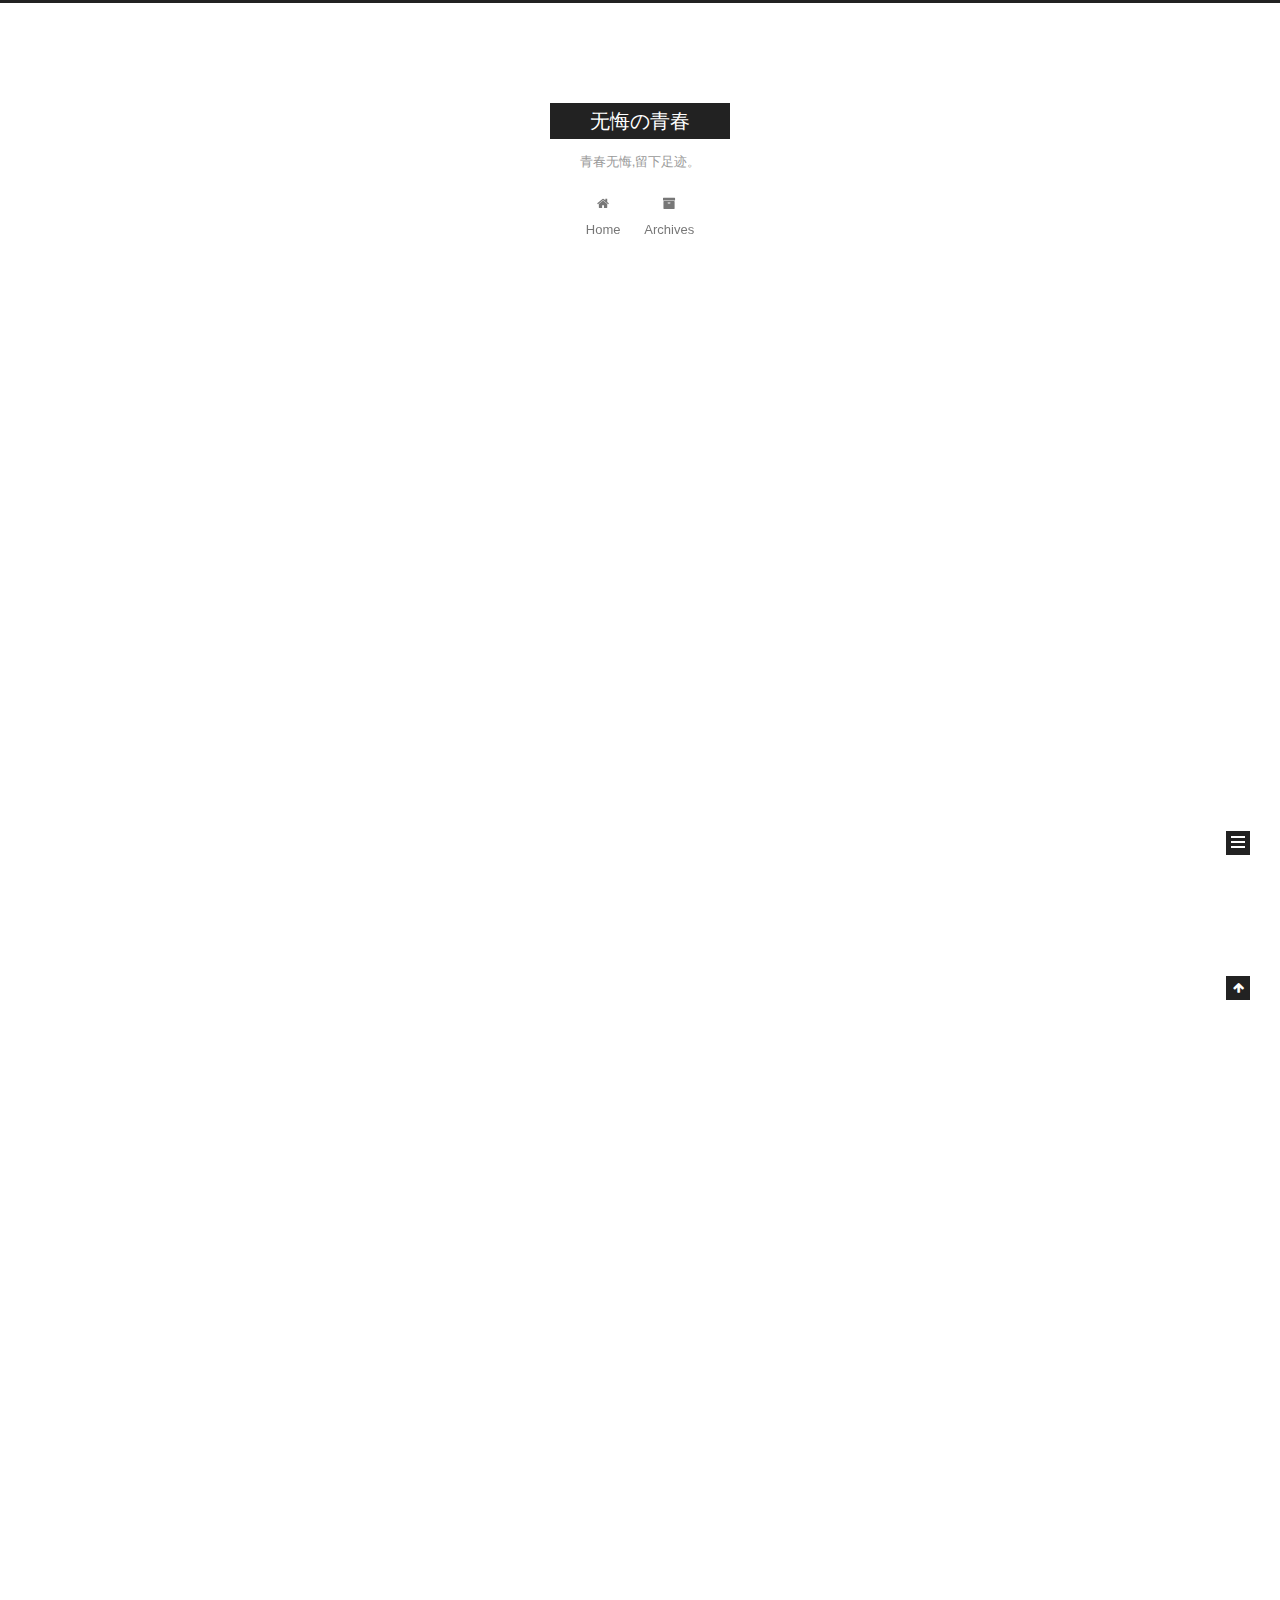
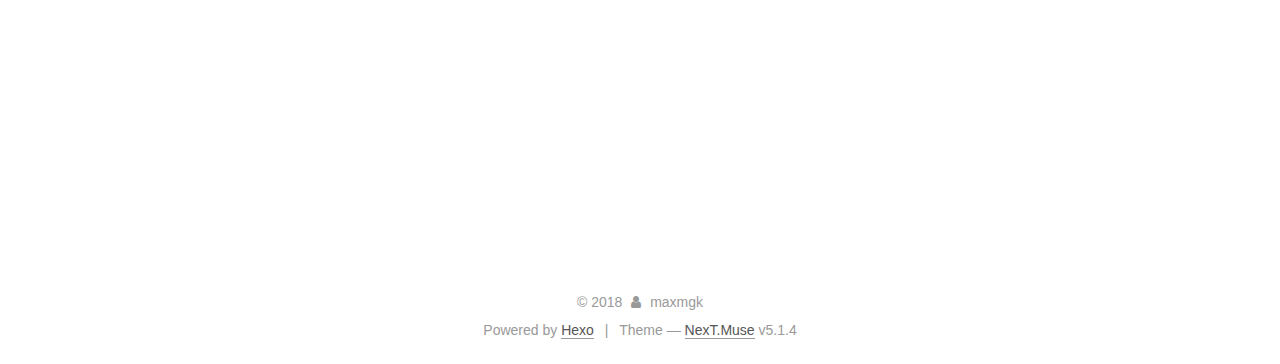
<file: index.html>
<!DOCTYPE html>



  


<html class="theme-next muse use-motion" lang="">
<head>
  <meta charset="UTF-8"/>
<meta http-equiv="X-UA-Compatible" content="IE=edge" />
<meta name="viewport" content="width=device-width, initial-scale=1, maximum-scale=1"/>
<meta name="theme-color" content="#222">









<meta http-equiv="Cache-Control" content="no-transform" />
<meta http-equiv="Cache-Control" content="no-siteapp" />
















  
  
  <link href="/lib/fancybox/source/jquery.fancybox.css?v=2.1.5" rel="stylesheet" type="text/css" />







<link href="/lib/font-awesome/css/font-awesome.min.css?v=4.6.2" rel="stylesheet" type="text/css" />

<link href="/css/main.css?v=5.1.4" rel="stylesheet" type="text/css" />


  <link rel="apple-touch-icon" sizes="180x180" href="/images/apple-touch-icon-next.png?v=5.1.4">


  <link rel="icon" type="image/png" sizes="32x32" href="/images/favicon-32x32-next.png?v=5.1.4">


  <link rel="icon" type="image/png" sizes="16x16" href="/images/favicon-16x16-next.png?v=5.1.4">


  <link rel="mask-icon" href="/images/logo.svg?v=5.1.4" color="#222">





  <meta name="keywords" content="Hexo, NexT" />










<meta name="description" content="当你享受着未经风霜的幸福时，那必定有另外一个人替你承担了风霜。">
<meta property="og:type" content="website">
<meta property="og:title" content="无悔の青春">
<meta property="og:url" content="http://yoursite.com/index.html">
<meta property="og:site_name" content="无悔の青春">
<meta property="og:description" content="当你享受着未经风霜的幸福时，那必定有另外一个人替你承担了风霜。">
<meta property="og:locale" content="default">
<meta name="twitter:card" content="summary">
<meta name="twitter:title" content="无悔の青春">
<meta name="twitter:description" content="当你享受着未经风霜的幸福时，那必定有另外一个人替你承担了风霜。">



<script type="text/javascript" id="hexo.configurations">
  var NexT = window.NexT || {};
  var CONFIG = {
    root: '/',
    scheme: 'Muse',
    version: '5.1.4',
    sidebar: {"position":"left","display":"post","offset":12,"b2t":false,"scrollpercent":false,"onmobile":false},
    fancybox: true,
    tabs: true,
    motion: {"enable":true,"async":false,"transition":{"post_block":"fadeIn","post_header":"slideDownIn","post_body":"slideDownIn","coll_header":"slideLeftIn","sidebar":"slideUpIn"}},
    duoshuo: {
      userId: '0',
      author: 'Author'
    },
    algolia: {
      applicationID: '',
      apiKey: '',
      indexName: '',
      hits: {"per_page":10},
      labels: {"input_placeholder":"Search for Posts","hits_empty":"We didn't find any results for the search: ${query}","hits_stats":"${hits} results found in ${time} ms"}
    }
  };
</script>



  <link rel="canonical" href="http://yoursite.com/"/>





  <title>无悔の青春</title>
  








</head>

<body itemscope itemtype="http://schema.org/WebPage" lang="default">

  
  
    
  

  <div class="container sidebar-position-left 
  page-home">
    <div class="headband"></div>

    <header id="header" class="header" itemscope itemtype="http://schema.org/WPHeader">
      <div class="header-inner"><div class="site-brand-wrapper">
  <div class="site-meta ">
    

    <div class="custom-logo-site-title">
      <a href="/"  class="brand" rel="start">
        <span class="logo-line-before"><i></i></span>
        <span class="site-title">无悔の青春</span>
        <span class="logo-line-after"><i></i></span>
      </a>
    </div>
      
        <p class="site-subtitle">青春无悔,留下足迹。</p>
      
  </div>

  <div class="site-nav-toggle">
    <button>
      <span class="btn-bar"></span>
      <span class="btn-bar"></span>
      <span class="btn-bar"></span>
    </button>
  </div>
</div>

<nav class="site-nav">
  

  
    <ul id="menu" class="menu">
      
        
        <li class="menu-item menu-item-home">
          <a href="/" rel="section">
            
              <i class="menu-item-icon fa fa-fw fa-home"></i> <br />
            
            Home
          </a>
        </li>
      
        
        <li class="menu-item menu-item-archives">
          <a href="/archives/" rel="section">
            
              <i class="menu-item-icon fa fa-fw fa-archive"></i> <br />
            
            Archives
          </a>
        </li>
      

      
    </ul>
  

  
</nav>



 </div>
    </header>

    <main id="main" class="main">
      <div class="main-inner">
        <div class="content-wrap">
          <div id="content" class="content">
            
  <section id="posts" class="posts-expand">
    
      

  

  
  
  

  <article class="post post-type-normal" itemscope itemtype="http://schema.org/Article">
  
  
  
  <div class="post-block">
    <link itemprop="mainEntityOfPage" href="http://yoursite.com/2018/06/17/端午节快乐/">

    <span hidden itemprop="author" itemscope itemtype="http://schema.org/Person">
      <meta itemprop="name" content="maxmgk">
      <meta itemprop="description" content="">
      <meta itemprop="image" content="/images/avatar.gif">
    </span>

    <span hidden itemprop="publisher" itemscope itemtype="http://schema.org/Organization">
      <meta itemprop="name" content="无悔の青春">
    </span>

    
      <header class="post-header">

        
        
          <h1 class="post-title" itemprop="name headline">
                
                <a class="post-title-link" href="/2018/06/17/端午节快乐/" itemprop="url">Untitled</a></h1>
        

        <div class="post-meta">
          <span class="post-time">
            
              <span class="post-meta-item-icon">
                <i class="fa fa-calendar-o"></i>
              </span>
              
                <span class="post-meta-item-text">Posted on</span>
              
              <time title="Post created" itemprop="dateCreated datePublished" datetime="2018-06-17T15:14:57+08:00">
                2018-06-17
              </time>
            

            

            
          </span>

          

          
            
          

          
          

          

          

          

        </div>
      </header>
    

    
    
    
    <div class="post-body" itemprop="articleBody">

      
      

      
        
          
            <hr>
<p>title: 端午节快乐<br>date: 2018-06-17 15:14:57</p>
<h2 id="tags"><a href="#tags" class="headerlink" title="tags:"></a>tags:</h2><h2 id="父亲节-＾－＾-V"><a href="#父亲节-＾－＾-V" class="headerlink" title="父亲节(＾－＾)V"></a>父亲节(＾－＾)V</h2><p>在端午假的父亲节。</p>

          
        
      
    </div>
    
    
    

    

    

    

    <footer class="post-footer">
      

      

      

      
      
        <div class="post-eof"></div>
      
    </footer>
  </div>
  
  
  
  </article>


    
      

  

  
  
  

  <article class="post post-type-normal" itemscope itemtype="http://schema.org/Article">
  
  
  
  <div class="post-block">
    <link itemprop="mainEntityOfPage" href="http://yoursite.com/2018/06/17/hello-world/">

    <span hidden itemprop="author" itemscope itemtype="http://schema.org/Person">
      <meta itemprop="name" content="maxmgk">
      <meta itemprop="description" content="">
      <meta itemprop="image" content="/images/avatar.gif">
    </span>

    <span hidden itemprop="publisher" itemscope itemtype="http://schema.org/Organization">
      <meta itemprop="name" content="无悔の青春">
    </span>

    
      <header class="post-header">

        
        
          <h1 class="post-title" itemprop="name headline">
                
                <a class="post-title-link" href="/2018/06/17/hello-world/" itemprop="url">Hello World</a></h1>
        

        <div class="post-meta">
          <span class="post-time">
            
              <span class="post-meta-item-icon">
                <i class="fa fa-calendar-o"></i>
              </span>
              
                <span class="post-meta-item-text">Posted on</span>
              
              <time title="Post created" itemprop="dateCreated datePublished" datetime="2018-06-17T14:49:09+08:00">
                2018-06-17
              </time>
            

            

            
          </span>

          

          
            
          

          
          

          

          

          

        </div>
      </header>
    

    
    
    
    <div class="post-body" itemprop="articleBody">

      
      

      
        
          
            <p>Welcome to <a href="https://hexo.io/" target="_blank" rel="noopener">Hexo</a>! This is your very first post. Check <a href="https://hexo.io/docs/" target="_blank" rel="noopener">documentation</a> for more info. If you get any problems when using Hexo, you can find the answer in <a href="https://hexo.io/docs/troubleshooting.html" target="_blank" rel="noopener">troubleshooting</a> or you can ask me on <a href="https://github.com/hexojs/hexo/issues" target="_blank" rel="noopener">GitHub</a>.</p>
<h2 id="Quick-Start"><a href="#Quick-Start" class="headerlink" title="Quick Start"></a>Quick Start</h2><h3 id="Create-a-new-post"><a href="#Create-a-new-post" class="headerlink" title="Create a new post"></a>Create a new post</h3><figure class="highlight bash"><table><tr><td class="gutter"><pre><span class="line">1</span><br></pre></td><td class="code"><pre><span class="line">$ hexo new <span class="string">"My New Post"</span></span><br></pre></td></tr></table></figure>
<p>More info: <a href="https://hexo.io/docs/writing.html" target="_blank" rel="noopener">Writing</a></p>
<h3 id="Run-server"><a href="#Run-server" class="headerlink" title="Run server"></a>Run server</h3><figure class="highlight bash"><table><tr><td class="gutter"><pre><span class="line">1</span><br></pre></td><td class="code"><pre><span class="line">$ hexo server</span><br></pre></td></tr></table></figure>
<p>More info: <a href="https://hexo.io/docs/server.html" target="_blank" rel="noopener">Server</a></p>
<h3 id="Generate-static-files"><a href="#Generate-static-files" class="headerlink" title="Generate static files"></a>Generate static files</h3><figure class="highlight bash"><table><tr><td class="gutter"><pre><span class="line">1</span><br></pre></td><td class="code"><pre><span class="line">$ hexo generate</span><br></pre></td></tr></table></figure>
<p>More info: <a href="https://hexo.io/docs/generating.html" target="_blank" rel="noopener">Generating</a></p>
<h3 id="Deploy-to-remote-sites"><a href="#Deploy-to-remote-sites" class="headerlink" title="Deploy to remote sites"></a>Deploy to remote sites</h3><figure class="highlight bash"><table><tr><td class="gutter"><pre><span class="line">1</span><br></pre></td><td class="code"><pre><span class="line">$ hexo deploy</span><br></pre></td></tr></table></figure>
<p>More info: <a href="https://hexo.io/docs/deployment.html" target="_blank" rel="noopener">Deployment</a></p>

          
        
      
    </div>
    
    
    

    

    

    

    <footer class="post-footer">
      

      

      

      
      
        <div class="post-eof"></div>
      
    </footer>
  </div>
  
  
  
  </article>


    
  </section>

  


          </div>
          


          

        </div>
        
          
  
  <div class="sidebar-toggle">
    <div class="sidebar-toggle-line-wrap">
      <span class="sidebar-toggle-line sidebar-toggle-line-first"></span>
      <span class="sidebar-toggle-line sidebar-toggle-line-middle"></span>
      <span class="sidebar-toggle-line sidebar-toggle-line-last"></span>
    </div>
  </div>

  <aside id="sidebar" class="sidebar">
    
    <div class="sidebar-inner">

      

      

      <section class="site-overview-wrap sidebar-panel sidebar-panel-active">
        <div class="site-overview">
          <div class="site-author motion-element" itemprop="author" itemscope itemtype="http://schema.org/Person">
            
              <p class="site-author-name" itemprop="name">maxmgk</p>
              <p class="site-description motion-element" itemprop="description">当你享受着未经风霜的幸福时，那必定有另外一个人替你承担了风霜。</p>
          </div>

          <nav class="site-state motion-element">

            
              <div class="site-state-item site-state-posts">
              
                <a href="/archives/">
              
                  <span class="site-state-item-count">2</span>
                  <span class="site-state-item-name">posts</span>
                </a>
              </div>
            

            

            

          </nav>

          

          

          
          

          
          

          

        </div>
      </section>

      

      

    </div>
  </aside>


        
      </div>
    </main>

    <footer id="footer" class="footer">
      <div class="footer-inner">
        <div class="copyright">&copy; <span itemprop="copyrightYear">2018</span>
  <span class="with-love">
    <i class="fa fa-user"></i>
  </span>
  <span class="author" itemprop="copyrightHolder">maxmgk</span>

  
</div>


  <div class="powered-by">Powered by <a class="theme-link" target="_blank" href="https://hexo.io">Hexo</a></div>



  <span class="post-meta-divider">|</span>



  <div class="theme-info">Theme &mdash; <a class="theme-link" target="_blank" href="https://github.com/iissnan/hexo-theme-next">NexT.Muse</a> v5.1.4</div>




        







        
      </div>
    </footer>

    
      <div class="back-to-top">
        <i class="fa fa-arrow-up"></i>
        
      </div>
    

    

  </div>

  

<script type="text/javascript">
  if (Object.prototype.toString.call(window.Promise) !== '[object Function]') {
    window.Promise = null;
  }
</script>









  












  
  
    <script type="text/javascript" src="/lib/jquery/index.js?v=2.1.3"></script>
  

  
  
    <script type="text/javascript" src="/lib/fastclick/lib/fastclick.min.js?v=1.0.6"></script>
  

  
  
    <script type="text/javascript" src="/lib/jquery_lazyload/jquery.lazyload.js?v=1.9.7"></script>
  

  
  
    <script type="text/javascript" src="/lib/velocity/velocity.min.js?v=1.2.1"></script>
  

  
  
    <script type="text/javascript" src="/lib/velocity/velocity.ui.min.js?v=1.2.1"></script>
  

  
  
    <script type="text/javascript" src="/lib/fancybox/source/jquery.fancybox.pack.js?v=2.1.5"></script>
  


  


  <script type="text/javascript" src="/js/src/utils.js?v=5.1.4"></script>

  <script type="text/javascript" src="/js/src/motion.js?v=5.1.4"></script>



  
  

  

  


  <script type="text/javascript" src="/js/src/bootstrap.js?v=5.1.4"></script>



  


  




	





  





  












  





  

  

  

  
  

  

  

  

</body>
</html>
</file>
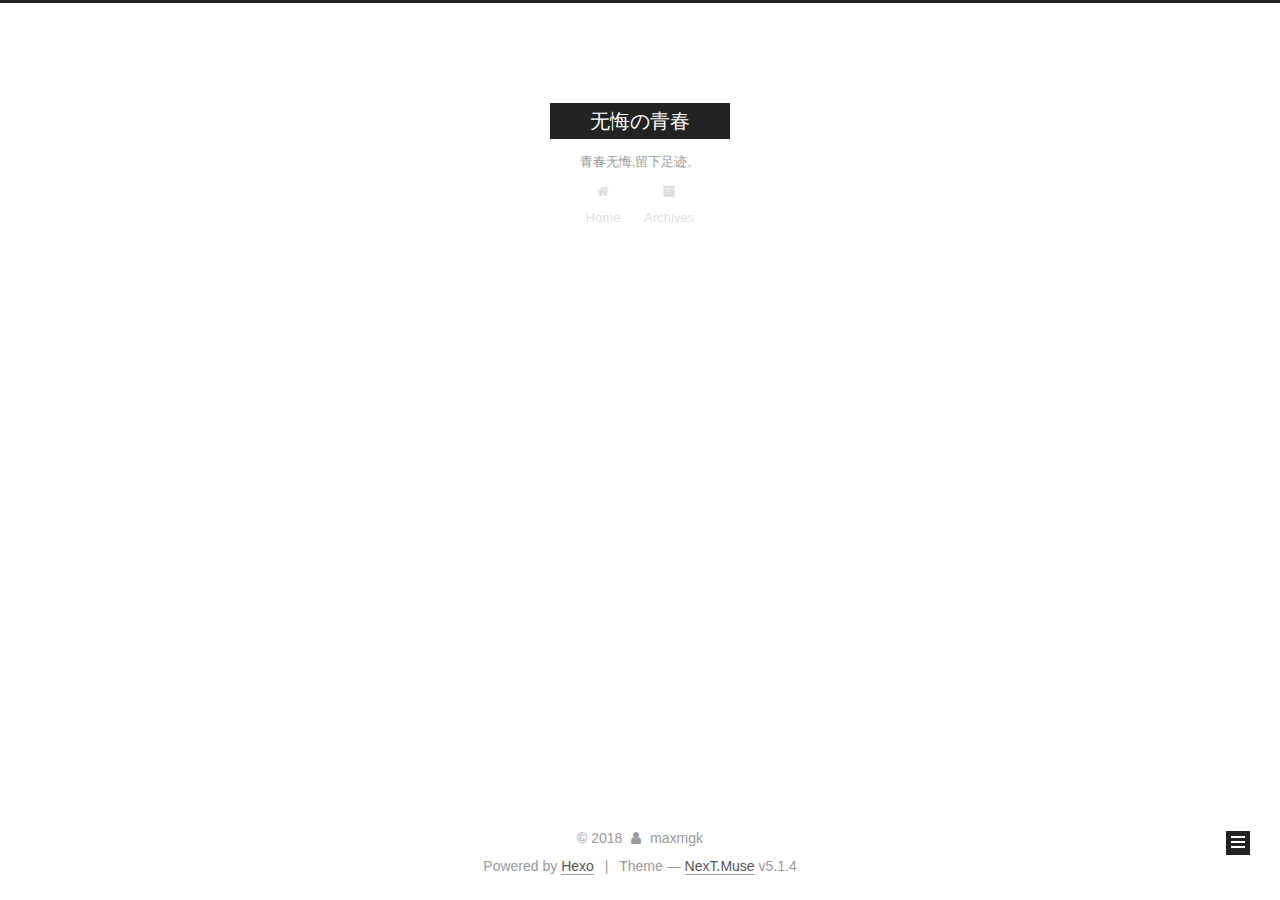
<file: archives/index.html>
<!DOCTYPE html>



  


<html class="theme-next muse use-motion" lang="">
<head>
  <meta charset="UTF-8"/>
<meta http-equiv="X-UA-Compatible" content="IE=edge" />
<meta name="viewport" content="width=device-width, initial-scale=1, maximum-scale=1"/>
<meta name="theme-color" content="#222">









<meta http-equiv="Cache-Control" content="no-transform" />
<meta http-equiv="Cache-Control" content="no-siteapp" />
















  
  
  <link href="/lib/fancybox/source/jquery.fancybox.css?v=2.1.5" rel="stylesheet" type="text/css" />







<link href="/lib/font-awesome/css/font-awesome.min.css?v=4.6.2" rel="stylesheet" type="text/css" />

<link href="/css/main.css?v=5.1.4" rel="stylesheet" type="text/css" />


  <link rel="apple-touch-icon" sizes="180x180" href="/images/apple-touch-icon-next.png?v=5.1.4">


  <link rel="icon" type="image/png" sizes="32x32" href="/images/favicon-32x32-next.png?v=5.1.4">


  <link rel="icon" type="image/png" sizes="16x16" href="/images/favicon-16x16-next.png?v=5.1.4">


  <link rel="mask-icon" href="/images/logo.svg?v=5.1.4" color="#222">





  <meta name="keywords" content="Hexo, NexT" />










<meta name="description" content="当你享受着未经风霜的幸福时，那必定有另外一个人替你承担了风霜。">
<meta property="og:type" content="website">
<meta property="og:title" content="无悔の青春">
<meta property="og:url" content="http://yoursite.com/archives/index.html">
<meta property="og:site_name" content="无悔の青春">
<meta property="og:description" content="当你享受着未经风霜的幸福时，那必定有另外一个人替你承担了风霜。">
<meta property="og:locale" content="default">
<meta name="twitter:card" content="summary">
<meta name="twitter:title" content="无悔の青春">
<meta name="twitter:description" content="当你享受着未经风霜的幸福时，那必定有另外一个人替你承担了风霜。">



<script type="text/javascript" id="hexo.configurations">
  var NexT = window.NexT || {};
  var CONFIG = {
    root: '/',
    scheme: 'Muse',
    version: '5.1.4',
    sidebar: {"position":"left","display":"post","offset":12,"b2t":false,"scrollpercent":false,"onmobile":false},
    fancybox: true,
    tabs: true,
    motion: {"enable":true,"async":false,"transition":{"post_block":"fadeIn","post_header":"slideDownIn","post_body":"slideDownIn","coll_header":"slideLeftIn","sidebar":"slideUpIn"}},
    duoshuo: {
      userId: '0',
      author: 'Author'
    },
    algolia: {
      applicationID: '',
      apiKey: '',
      indexName: '',
      hits: {"per_page":10},
      labels: {"input_placeholder":"Search for Posts","hits_empty":"We didn't find any results for the search: ${query}","hits_stats":"${hits} results found in ${time} ms"}
    }
  };
</script>



  <link rel="canonical" href="http://yoursite.com/archives/"/>





  <title>Archive | 无悔の青春</title>
  








</head>

<body itemscope itemtype="http://schema.org/WebPage" lang="default">

  
  
    
  

  <div class="container sidebar-position-left page-archive">
    <div class="headband"></div>

    <header id="header" class="header" itemscope itemtype="http://schema.org/WPHeader">
      <div class="header-inner"><div class="site-brand-wrapper">
  <div class="site-meta ">
    

    <div class="custom-logo-site-title">
      <a href="/"  class="brand" rel="start">
        <span class="logo-line-before"><i></i></span>
        <span class="site-title">无悔の青春</span>
        <span class="logo-line-after"><i></i></span>
      </a>
    </div>
      
        <p class="site-subtitle">青春无悔,留下足迹。</p>
      
  </div>

  <div class="site-nav-toggle">
    <button>
      <span class="btn-bar"></span>
      <span class="btn-bar"></span>
      <span class="btn-bar"></span>
    </button>
  </div>
</div>

<nav class="site-nav">
  

  
    <ul id="menu" class="menu">
      
        
        <li class="menu-item menu-item-home">
          <a href="/" rel="section">
            
              <i class="menu-item-icon fa fa-fw fa-home"></i> <br />
            
            Home
          </a>
        </li>
      
        
        <li class="menu-item menu-item-archives">
          <a href="/archives/" rel="section">
            
              <i class="menu-item-icon fa fa-fw fa-archive"></i> <br />
            
            Archives
          </a>
        </li>
      

      
    </ul>
  

  
</nav>



 </div>
    </header>

    <main id="main" class="main">
      <div class="main-inner">
        <div class="content-wrap">
          <div id="content" class="content">
            

  
  
  
  <div class="post-block archive">
    <div id="posts" class="posts-collapse">
      <span class="archive-move-on"></span>

      <span class="archive-page-counter">
        
        
        
          
        
        Um..! 2 posts in total. Keep on posting.
      </span>

      

        
        
        

        
          
          <div class="collection-title">
            <h1 class="archive-year" id="archive-year-2018">2018</h1>
          </div>
        
        

        

  <article class="post post-type-normal" itemscope itemtype="http://schema.org/Article">
    <header class="post-header">

      <h2 class="post-title">
        
            <a class="post-title-link" href="/2018/06/17/端午节快乐/" itemprop="url">
              
                <span itemprop="name">Untitled</span>
              
            </a>
        
      </h2>

      <div class="post-meta">
        <time class="post-time" itemprop="dateCreated"
              datetime="2018-06-17T15:14:57+08:00"
              content="2018-06-17" >
          06-17
        </time>
      </div>

    </header>
  </article>



      

        
        
        

        
        

        

  <article class="post post-type-normal" itemscope itemtype="http://schema.org/Article">
    <header class="post-header">

      <h2 class="post-title">
        
            <a class="post-title-link" href="/2018/06/17/hello-world/" itemprop="url">
              
                <span itemprop="name">Hello World</span>
              
            </a>
        
      </h2>

      <div class="post-meta">
        <time class="post-time" itemprop="dateCreated"
              datetime="2018-06-17T14:49:09+08:00"
              content="2018-06-17" >
          06-17
        </time>
      </div>

    </header>
  </article>



      

    </div>
  </div>
  
  
  

  



          </div>
          


          

        </div>
        
          
  
  <div class="sidebar-toggle">
    <div class="sidebar-toggle-line-wrap">
      <span class="sidebar-toggle-line sidebar-toggle-line-first"></span>
      <span class="sidebar-toggle-line sidebar-toggle-line-middle"></span>
      <span class="sidebar-toggle-line sidebar-toggle-line-last"></span>
    </div>
  </div>

  <aside id="sidebar" class="sidebar">
    
    <div class="sidebar-inner">

      

      

      <section class="site-overview-wrap sidebar-panel sidebar-panel-active">
        <div class="site-overview">
          <div class="site-author motion-element" itemprop="author" itemscope itemtype="http://schema.org/Person">
            
              <p class="site-author-name" itemprop="name">maxmgk</p>
              <p class="site-description motion-element" itemprop="description">当你享受着未经风霜的幸福时，那必定有另外一个人替你承担了风霜。</p>
          </div>

          <nav class="site-state motion-element">

            
              <div class="site-state-item site-state-posts">
              
                <a href="/archives/">
              
                  <span class="site-state-item-count">2</span>
                  <span class="site-state-item-name">posts</span>
                </a>
              </div>
            

            

            

          </nav>

          

          

          
          

          
          

          

        </div>
      </section>

      

      

    </div>
  </aside>


        
      </div>
    </main>

    <footer id="footer" class="footer">
      <div class="footer-inner">
        <div class="copyright">&copy; <span itemprop="copyrightYear">2018</span>
  <span class="with-love">
    <i class="fa fa-user"></i>
  </span>
  <span class="author" itemprop="copyrightHolder">maxmgk</span>

  
</div>


  <div class="powered-by">Powered by <a class="theme-link" target="_blank" href="https://hexo.io">Hexo</a></div>



  <span class="post-meta-divider">|</span>



  <div class="theme-info">Theme &mdash; <a class="theme-link" target="_blank" href="https://github.com/iissnan/hexo-theme-next">NexT.Muse</a> v5.1.4</div>




        







        
      </div>
    </footer>

    
      <div class="back-to-top">
        <i class="fa fa-arrow-up"></i>
        
      </div>
    

    

  </div>

  

<script type="text/javascript">
  if (Object.prototype.toString.call(window.Promise) !== '[object Function]') {
    window.Promise = null;
  }
</script>









  












  
  
    <script type="text/javascript" src="/lib/jquery/index.js?v=2.1.3"></script>
  

  
  
    <script type="text/javascript" src="/lib/fastclick/lib/fastclick.min.js?v=1.0.6"></script>
  

  
  
    <script type="text/javascript" src="/lib/jquery_lazyload/jquery.lazyload.js?v=1.9.7"></script>
  

  
  
    <script type="text/javascript" src="/lib/velocity/velocity.min.js?v=1.2.1"></script>
  

  
  
    <script type="text/javascript" src="/lib/velocity/velocity.ui.min.js?v=1.2.1"></script>
  

  
  
    <script type="text/javascript" src="/lib/fancybox/source/jquery.fancybox.pack.js?v=2.1.5"></script>
  


  


  <script type="text/javascript" src="/js/src/utils.js?v=5.1.4"></script>

  <script type="text/javascript" src="/js/src/motion.js?v=5.1.4"></script>



  
  

  

  


  <script type="text/javascript" src="/js/src/bootstrap.js?v=5.1.4"></script>



  


  




	





  





  












  





  

  

  

  
  

  

  

  

</body>
</html>
</file>
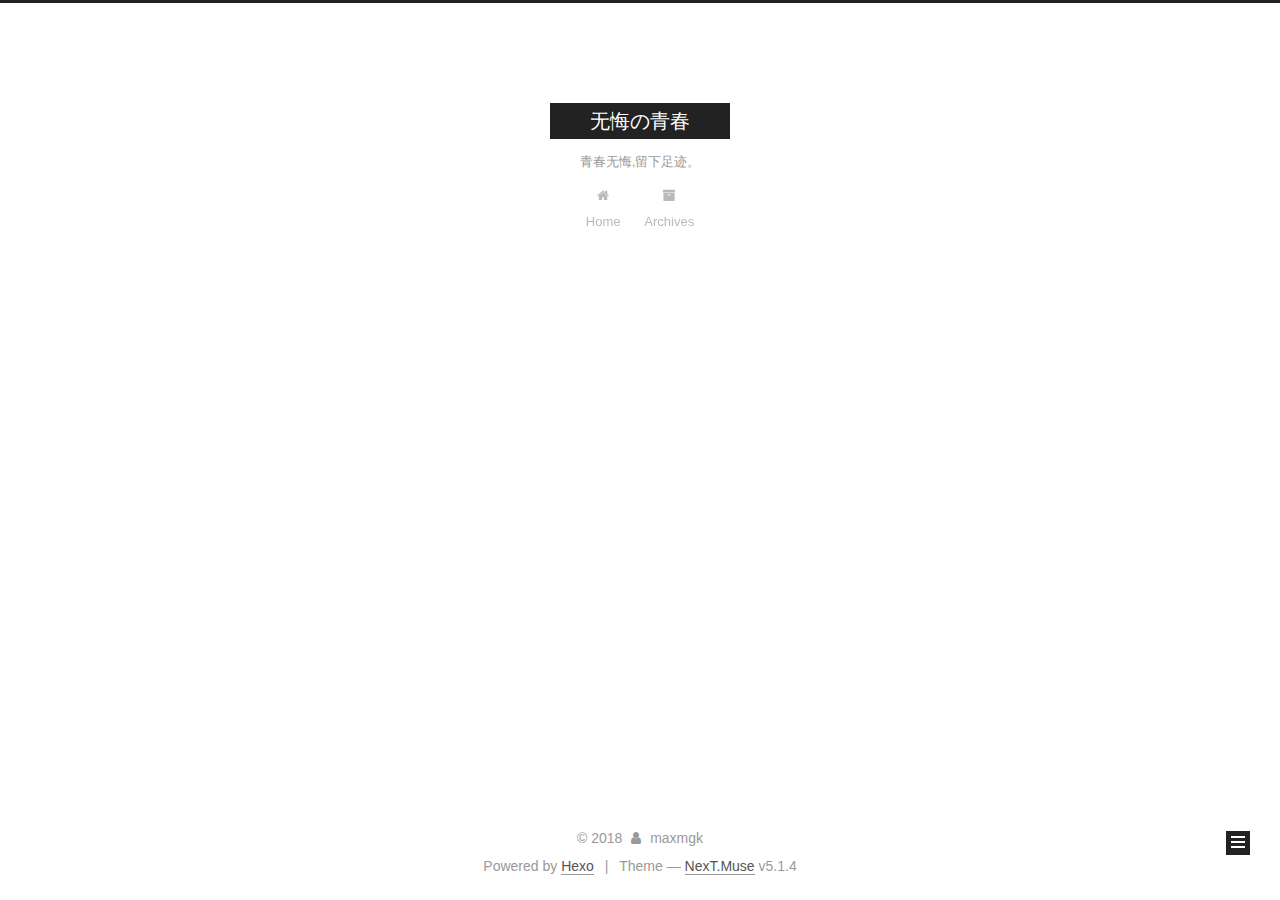
<file: archives/2018/index.html>
<!DOCTYPE html>



  


<html class="theme-next muse use-motion" lang="">
<head>
  <meta charset="UTF-8"/>
<meta http-equiv="X-UA-Compatible" content="IE=edge" />
<meta name="viewport" content="width=device-width, initial-scale=1, maximum-scale=1"/>
<meta name="theme-color" content="#222">









<meta http-equiv="Cache-Control" content="no-transform" />
<meta http-equiv="Cache-Control" content="no-siteapp" />
















  
  
  <link href="/lib/fancybox/source/jquery.fancybox.css?v=2.1.5" rel="stylesheet" type="text/css" />







<link href="/lib/font-awesome/css/font-awesome.min.css?v=4.6.2" rel="stylesheet" type="text/css" />

<link href="/css/main.css?v=5.1.4" rel="stylesheet" type="text/css" />


  <link rel="apple-touch-icon" sizes="180x180" href="/images/apple-touch-icon-next.png?v=5.1.4">


  <link rel="icon" type="image/png" sizes="32x32" href="/images/favicon-32x32-next.png?v=5.1.4">


  <link rel="icon" type="image/png" sizes="16x16" href="/images/favicon-16x16-next.png?v=5.1.4">


  <link rel="mask-icon" href="/images/logo.svg?v=5.1.4" color="#222">





  <meta name="keywords" content="Hexo, NexT" />










<meta name="description" content="当你享受着未经风霜的幸福时，那必定有另外一个人替你承担了风霜。">
<meta property="og:type" content="website">
<meta property="og:title" content="无悔の青春">
<meta property="og:url" content="http://yoursite.com/archives/2018/index.html">
<meta property="og:site_name" content="无悔の青春">
<meta property="og:description" content="当你享受着未经风霜的幸福时，那必定有另外一个人替你承担了风霜。">
<meta property="og:locale" content="default">
<meta name="twitter:card" content="summary">
<meta name="twitter:title" content="无悔の青春">
<meta name="twitter:description" content="当你享受着未经风霜的幸福时，那必定有另外一个人替你承担了风霜。">



<script type="text/javascript" id="hexo.configurations">
  var NexT = window.NexT || {};
  var CONFIG = {
    root: '/',
    scheme: 'Muse',
    version: '5.1.4',
    sidebar: {"position":"left","display":"post","offset":12,"b2t":false,"scrollpercent":false,"onmobile":false},
    fancybox: true,
    tabs: true,
    motion: {"enable":true,"async":false,"transition":{"post_block":"fadeIn","post_header":"slideDownIn","post_body":"slideDownIn","coll_header":"slideLeftIn","sidebar":"slideUpIn"}},
    duoshuo: {
      userId: '0',
      author: 'Author'
    },
    algolia: {
      applicationID: '',
      apiKey: '',
      indexName: '',
      hits: {"per_page":10},
      labels: {"input_placeholder":"Search for Posts","hits_empty":"We didn't find any results for the search: ${query}","hits_stats":"${hits} results found in ${time} ms"}
    }
  };
</script>



  <link rel="canonical" href="http://yoursite.com/archives/2018/"/>





  <title>Archive | 无悔の青春</title>
  








</head>

<body itemscope itemtype="http://schema.org/WebPage" lang="default">

  
  
    
  

  <div class="container sidebar-position-left page-archive">
    <div class="headband"></div>

    <header id="header" class="header" itemscope itemtype="http://schema.org/WPHeader">
      <div class="header-inner"><div class="site-brand-wrapper">
  <div class="site-meta ">
    

    <div class="custom-logo-site-title">
      <a href="/"  class="brand" rel="start">
        <span class="logo-line-before"><i></i></span>
        <span class="site-title">无悔の青春</span>
        <span class="logo-line-after"><i></i></span>
      </a>
    </div>
      
        <p class="site-subtitle">青春无悔,留下足迹。</p>
      
  </div>

  <div class="site-nav-toggle">
    <button>
      <span class="btn-bar"></span>
      <span class="btn-bar"></span>
      <span class="btn-bar"></span>
    </button>
  </div>
</div>

<nav class="site-nav">
  

  
    <ul id="menu" class="menu">
      
        
        <li class="menu-item menu-item-home">
          <a href="/" rel="section">
            
              <i class="menu-item-icon fa fa-fw fa-home"></i> <br />
            
            Home
          </a>
        </li>
      
        
        <li class="menu-item menu-item-archives">
          <a href="/archives/" rel="section">
            
              <i class="menu-item-icon fa fa-fw fa-archive"></i> <br />
            
            Archives
          </a>
        </li>
      

      
    </ul>
  

  
</nav>



 </div>
    </header>

    <main id="main" class="main">
      <div class="main-inner">
        <div class="content-wrap">
          <div id="content" class="content">
            

  
  
  
  <div class="post-block archive">
    <div id="posts" class="posts-collapse">
      <span class="archive-move-on"></span>

      <span class="archive-page-counter">
        
        
        
          
        
        Um..! 2 posts in total. Keep on posting.
      </span>

      

        
        
        

        
          
          <div class="collection-title">
            <h1 class="archive-year" id="archive-year-2018">2018</h1>
          </div>
        
        

        

  <article class="post post-type-normal" itemscope itemtype="http://schema.org/Article">
    <header class="post-header">

      <h2 class="post-title">
        
            <a class="post-title-link" href="/2018/06/17/端午节快乐/" itemprop="url">
              
                <span itemprop="name">Untitled</span>
              
            </a>
        
      </h2>

      <div class="post-meta">
        <time class="post-time" itemprop="dateCreated"
              datetime="2018-06-17T15:14:57+08:00"
              content="2018-06-17" >
          06-17
        </time>
      </div>

    </header>
  </article>



      

        
        
        

        
        

        

  <article class="post post-type-normal" itemscope itemtype="http://schema.org/Article">
    <header class="post-header">

      <h2 class="post-title">
        
            <a class="post-title-link" href="/2018/06/17/hello-world/" itemprop="url">
              
                <span itemprop="name">Hello World</span>
              
            </a>
        
      </h2>

      <div class="post-meta">
        <time class="post-time" itemprop="dateCreated"
              datetime="2018-06-17T14:49:09+08:00"
              content="2018-06-17" >
          06-17
        </time>
      </div>

    </header>
  </article>



      

    </div>
  </div>
  
  
  

  



          </div>
          


          

        </div>
        
          
  
  <div class="sidebar-toggle">
    <div class="sidebar-toggle-line-wrap">
      <span class="sidebar-toggle-line sidebar-toggle-line-first"></span>
      <span class="sidebar-toggle-line sidebar-toggle-line-middle"></span>
      <span class="sidebar-toggle-line sidebar-toggle-line-last"></span>
    </div>
  </div>

  <aside id="sidebar" class="sidebar">
    
    <div class="sidebar-inner">

      

      

      <section class="site-overview-wrap sidebar-panel sidebar-panel-active">
        <div class="site-overview">
          <div class="site-author motion-element" itemprop="author" itemscope itemtype="http://schema.org/Person">
            
              <p class="site-author-name" itemprop="name">maxmgk</p>
              <p class="site-description motion-element" itemprop="description">当你享受着未经风霜的幸福时，那必定有另外一个人替你承担了风霜。</p>
          </div>

          <nav class="site-state motion-element">

            
              <div class="site-state-item site-state-posts">
              
                <a href="/archives/">
              
                  <span class="site-state-item-count">2</span>
                  <span class="site-state-item-name">posts</span>
                </a>
              </div>
            

            

            

          </nav>

          

          

          
          

          
          

          

        </div>
      </section>

      

      

    </div>
  </aside>


        
      </div>
    </main>

    <footer id="footer" class="footer">
      <div class="footer-inner">
        <div class="copyright">&copy; <span itemprop="copyrightYear">2018</span>
  <span class="with-love">
    <i class="fa fa-user"></i>
  </span>
  <span class="author" itemprop="copyrightHolder">maxmgk</span>

  
</div>


  <div class="powered-by">Powered by <a class="theme-link" target="_blank" href="https://hexo.io">Hexo</a></div>



  <span class="post-meta-divider">|</span>



  <div class="theme-info">Theme &mdash; <a class="theme-link" target="_blank" href="https://github.com/iissnan/hexo-theme-next">NexT.Muse</a> v5.1.4</div>




        







        
      </div>
    </footer>

    
      <div class="back-to-top">
        <i class="fa fa-arrow-up"></i>
        
      </div>
    

    

  </div>

  

<script type="text/javascript">
  if (Object.prototype.toString.call(window.Promise) !== '[object Function]') {
    window.Promise = null;
  }
</script>









  












  
  
    <script type="text/javascript" src="/lib/jquery/index.js?v=2.1.3"></script>
  

  
  
    <script type="text/javascript" src="/lib/fastclick/lib/fastclick.min.js?v=1.0.6"></script>
  

  
  
    <script type="text/javascript" src="/lib/jquery_lazyload/jquery.lazyload.js?v=1.9.7"></script>
  

  
  
    <script type="text/javascript" src="/lib/velocity/velocity.min.js?v=1.2.1"></script>
  

  
  
    <script type="text/javascript" src="/lib/velocity/velocity.ui.min.js?v=1.2.1"></script>
  

  
  
    <script type="text/javascript" src="/lib/fancybox/source/jquery.fancybox.pack.js?v=2.1.5"></script>
  


  


  <script type="text/javascript" src="/js/src/utils.js?v=5.1.4"></script>

  <script type="text/javascript" src="/js/src/motion.js?v=5.1.4"></script>



  
  

  

  


  <script type="text/javascript" src="/js/src/bootstrap.js?v=5.1.4"></script>



  


  




	





  





  












  





  

  

  

  
  

  

  

  

</body>
</html>
</file>
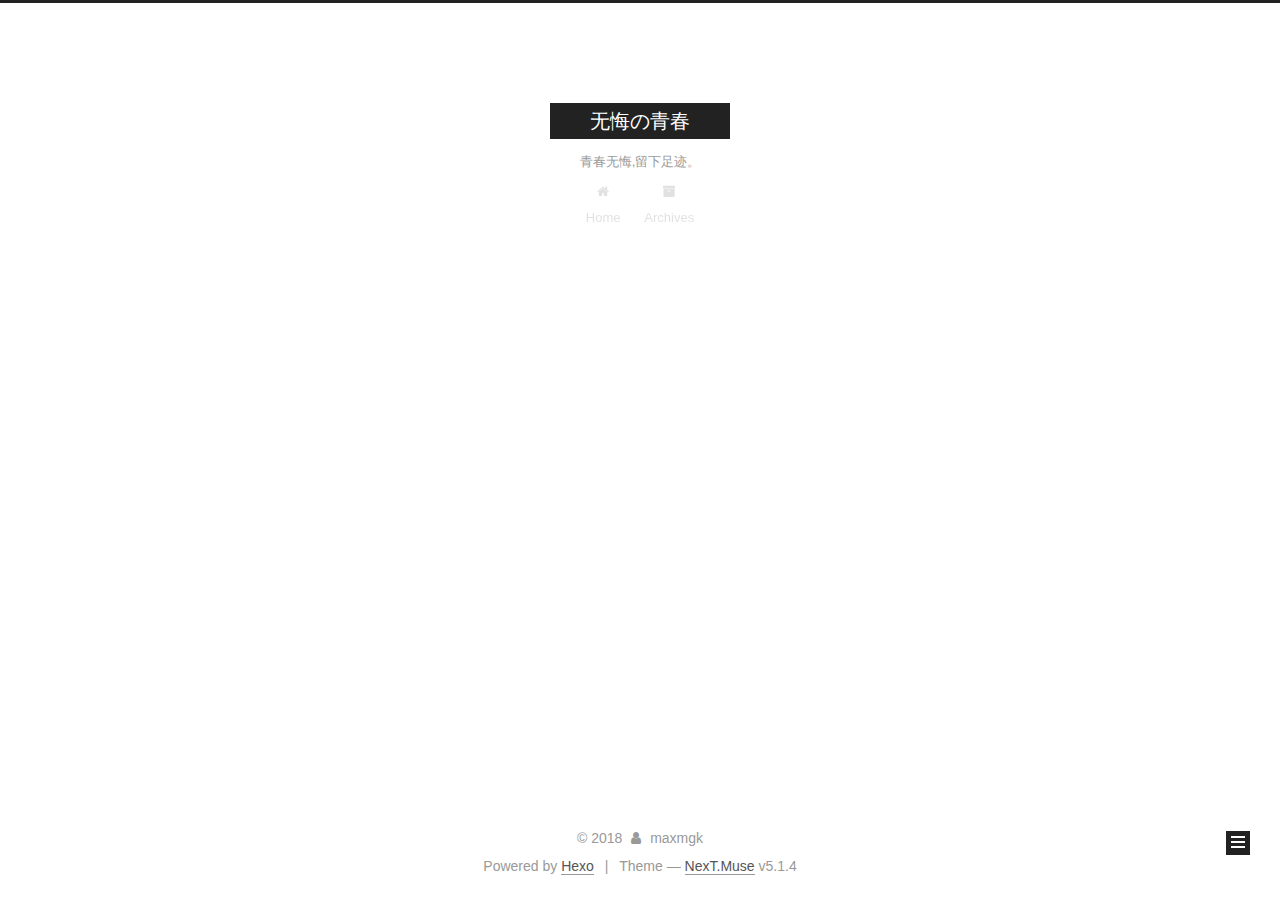
<file: archives/2018/06/index.html>
<!DOCTYPE html>



  


<html class="theme-next muse use-motion" lang="">
<head>
  <meta charset="UTF-8"/>
<meta http-equiv="X-UA-Compatible" content="IE=edge" />
<meta name="viewport" content="width=device-width, initial-scale=1, maximum-scale=1"/>
<meta name="theme-color" content="#222">









<meta http-equiv="Cache-Control" content="no-transform" />
<meta http-equiv="Cache-Control" content="no-siteapp" />
















  
  
  <link href="/lib/fancybox/source/jquery.fancybox.css?v=2.1.5" rel="stylesheet" type="text/css" />







<link href="/lib/font-awesome/css/font-awesome.min.css?v=4.6.2" rel="stylesheet" type="text/css" />

<link href="/css/main.css?v=5.1.4" rel="stylesheet" type="text/css" />


  <link rel="apple-touch-icon" sizes="180x180" href="/images/apple-touch-icon-next.png?v=5.1.4">


  <link rel="icon" type="image/png" sizes="32x32" href="/images/favicon-32x32-next.png?v=5.1.4">


  <link rel="icon" type="image/png" sizes="16x16" href="/images/favicon-16x16-next.png?v=5.1.4">


  <link rel="mask-icon" href="/images/logo.svg?v=5.1.4" color="#222">





  <meta name="keywords" content="Hexo, NexT" />










<meta name="description" content="当你享受着未经风霜的幸福时，那必定有另外一个人替你承担了风霜。">
<meta property="og:type" content="website">
<meta property="og:title" content="无悔の青春">
<meta property="og:url" content="http://yoursite.com/archives/2018/06/index.html">
<meta property="og:site_name" content="无悔の青春">
<meta property="og:description" content="当你享受着未经风霜的幸福时，那必定有另外一个人替你承担了风霜。">
<meta property="og:locale" content="default">
<meta name="twitter:card" content="summary">
<meta name="twitter:title" content="无悔の青春">
<meta name="twitter:description" content="当你享受着未经风霜的幸福时，那必定有另外一个人替你承担了风霜。">



<script type="text/javascript" id="hexo.configurations">
  var NexT = window.NexT || {};
  var CONFIG = {
    root: '/',
    scheme: 'Muse',
    version: '5.1.4',
    sidebar: {"position":"left","display":"post","offset":12,"b2t":false,"scrollpercent":false,"onmobile":false},
    fancybox: true,
    tabs: true,
    motion: {"enable":true,"async":false,"transition":{"post_block":"fadeIn","post_header":"slideDownIn","post_body":"slideDownIn","coll_header":"slideLeftIn","sidebar":"slideUpIn"}},
    duoshuo: {
      userId: '0',
      author: 'Author'
    },
    algolia: {
      applicationID: '',
      apiKey: '',
      indexName: '',
      hits: {"per_page":10},
      labels: {"input_placeholder":"Search for Posts","hits_empty":"We didn't find any results for the search: ${query}","hits_stats":"${hits} results found in ${time} ms"}
    }
  };
</script>



  <link rel="canonical" href="http://yoursite.com/archives/2018/06/"/>





  <title>Archive | 无悔の青春</title>
  








</head>

<body itemscope itemtype="http://schema.org/WebPage" lang="default">

  
  
    
  

  <div class="container sidebar-position-left page-archive">
    <div class="headband"></div>

    <header id="header" class="header" itemscope itemtype="http://schema.org/WPHeader">
      <div class="header-inner"><div class="site-brand-wrapper">
  <div class="site-meta ">
    

    <div class="custom-logo-site-title">
      <a href="/"  class="brand" rel="start">
        <span class="logo-line-before"><i></i></span>
        <span class="site-title">无悔の青春</span>
        <span class="logo-line-after"><i></i></span>
      </a>
    </div>
      
        <p class="site-subtitle">青春无悔,留下足迹。</p>
      
  </div>

  <div class="site-nav-toggle">
    <button>
      <span class="btn-bar"></span>
      <span class="btn-bar"></span>
      <span class="btn-bar"></span>
    </button>
  </div>
</div>

<nav class="site-nav">
  

  
    <ul id="menu" class="menu">
      
        
        <li class="menu-item menu-item-home">
          <a href="/" rel="section">
            
              <i class="menu-item-icon fa fa-fw fa-home"></i> <br />
            
            Home
          </a>
        </li>
      
        
        <li class="menu-item menu-item-archives">
          <a href="/archives/" rel="section">
            
              <i class="menu-item-icon fa fa-fw fa-archive"></i> <br />
            
            Archives
          </a>
        </li>
      

      
    </ul>
  

  
</nav>



 </div>
    </header>

    <main id="main" class="main">
      <div class="main-inner">
        <div class="content-wrap">
          <div id="content" class="content">
            

  
  
  
  <div class="post-block archive">
    <div id="posts" class="posts-collapse">
      <span class="archive-move-on"></span>

      <span class="archive-page-counter">
        
        
        
          
        
        Um..! 2 posts in total. Keep on posting.
      </span>

      

        
        
        

        
          
          <div class="collection-title">
            <h1 class="archive-year" id="archive-year-2018">2018</h1>
          </div>
        
        

        

  <article class="post post-type-normal" itemscope itemtype="http://schema.org/Article">
    <header class="post-header">

      <h2 class="post-title">
        
            <a class="post-title-link" href="/2018/06/17/端午节快乐/" itemprop="url">
              
                <span itemprop="name">Untitled</span>
              
            </a>
        
      </h2>

      <div class="post-meta">
        <time class="post-time" itemprop="dateCreated"
              datetime="2018-06-17T15:14:57+08:00"
              content="2018-06-17" >
          06-17
        </time>
      </div>

    </header>
  </article>



      

        
        
        

        
        

        

  <article class="post post-type-normal" itemscope itemtype="http://schema.org/Article">
    <header class="post-header">

      <h2 class="post-title">
        
            <a class="post-title-link" href="/2018/06/17/hello-world/" itemprop="url">
              
                <span itemprop="name">Hello World</span>
              
            </a>
        
      </h2>

      <div class="post-meta">
        <time class="post-time" itemprop="dateCreated"
              datetime="2018-06-17T14:49:09+08:00"
              content="2018-06-17" >
          06-17
        </time>
      </div>

    </header>
  </article>



      

    </div>
  </div>
  
  
  

  



          </div>
          


          

        </div>
        
          
  
  <div class="sidebar-toggle">
    <div class="sidebar-toggle-line-wrap">
      <span class="sidebar-toggle-line sidebar-toggle-line-first"></span>
      <span class="sidebar-toggle-line sidebar-toggle-line-middle"></span>
      <span class="sidebar-toggle-line sidebar-toggle-line-last"></span>
    </div>
  </div>

  <aside id="sidebar" class="sidebar">
    
    <div class="sidebar-inner">

      

      

      <section class="site-overview-wrap sidebar-panel sidebar-panel-active">
        <div class="site-overview">
          <div class="site-author motion-element" itemprop="author" itemscope itemtype="http://schema.org/Person">
            
              <p class="site-author-name" itemprop="name">maxmgk</p>
              <p class="site-description motion-element" itemprop="description">当你享受着未经风霜的幸福时，那必定有另外一个人替你承担了风霜。</p>
          </div>

          <nav class="site-state motion-element">

            
              <div class="site-state-item site-state-posts">
              
                <a href="/archives/">
              
                  <span class="site-state-item-count">2</span>
                  <span class="site-state-item-name">posts</span>
                </a>
              </div>
            

            

            

          </nav>

          

          

          
          

          
          

          

        </div>
      </section>

      

      

    </div>
  </aside>


        
      </div>
    </main>

    <footer id="footer" class="footer">
      <div class="footer-inner">
        <div class="copyright">&copy; <span itemprop="copyrightYear">2018</span>
  <span class="with-love">
    <i class="fa fa-user"></i>
  </span>
  <span class="author" itemprop="copyrightHolder">maxmgk</span>

  
</div>


  <div class="powered-by">Powered by <a class="theme-link" target="_blank" href="https://hexo.io">Hexo</a></div>



  <span class="post-meta-divider">|</span>



  <div class="theme-info">Theme &mdash; <a class="theme-link" target="_blank" href="https://github.com/iissnan/hexo-theme-next">NexT.Muse</a> v5.1.4</div>




        







        
      </div>
    </footer>

    
      <div class="back-to-top">
        <i class="fa fa-arrow-up"></i>
        
      </div>
    

    

  </div>

  

<script type="text/javascript">
  if (Object.prototype.toString.call(window.Promise) !== '[object Function]') {
    window.Promise = null;
  }
</script>









  












  
  
    <script type="text/javascript" src="/lib/jquery/index.js?v=2.1.3"></script>
  

  
  
    <script type="text/javascript" src="/lib/fastclick/lib/fastclick.min.js?v=1.0.6"></script>
  

  
  
    <script type="text/javascript" src="/lib/jquery_lazyload/jquery.lazyload.js?v=1.9.7"></script>
  

  
  
    <script type="text/javascript" src="/lib/velocity/velocity.min.js?v=1.2.1"></script>
  

  
  
    <script type="text/javascript" src="/lib/velocity/velocity.ui.min.js?v=1.2.1"></script>
  

  
  
    <script type="text/javascript" src="/lib/fancybox/source/jquery.fancybox.pack.js?v=2.1.5"></script>
  


  


  <script type="text/javascript" src="/js/src/utils.js?v=5.1.4"></script>

  <script type="text/javascript" src="/js/src/motion.js?v=5.1.4"></script>



  
  

  

  


  <script type="text/javascript" src="/js/src/bootstrap.js?v=5.1.4"></script>



  


  




	





  





  












  





  

  

  

  
  

  

  

  

</body>
</html>
</file>
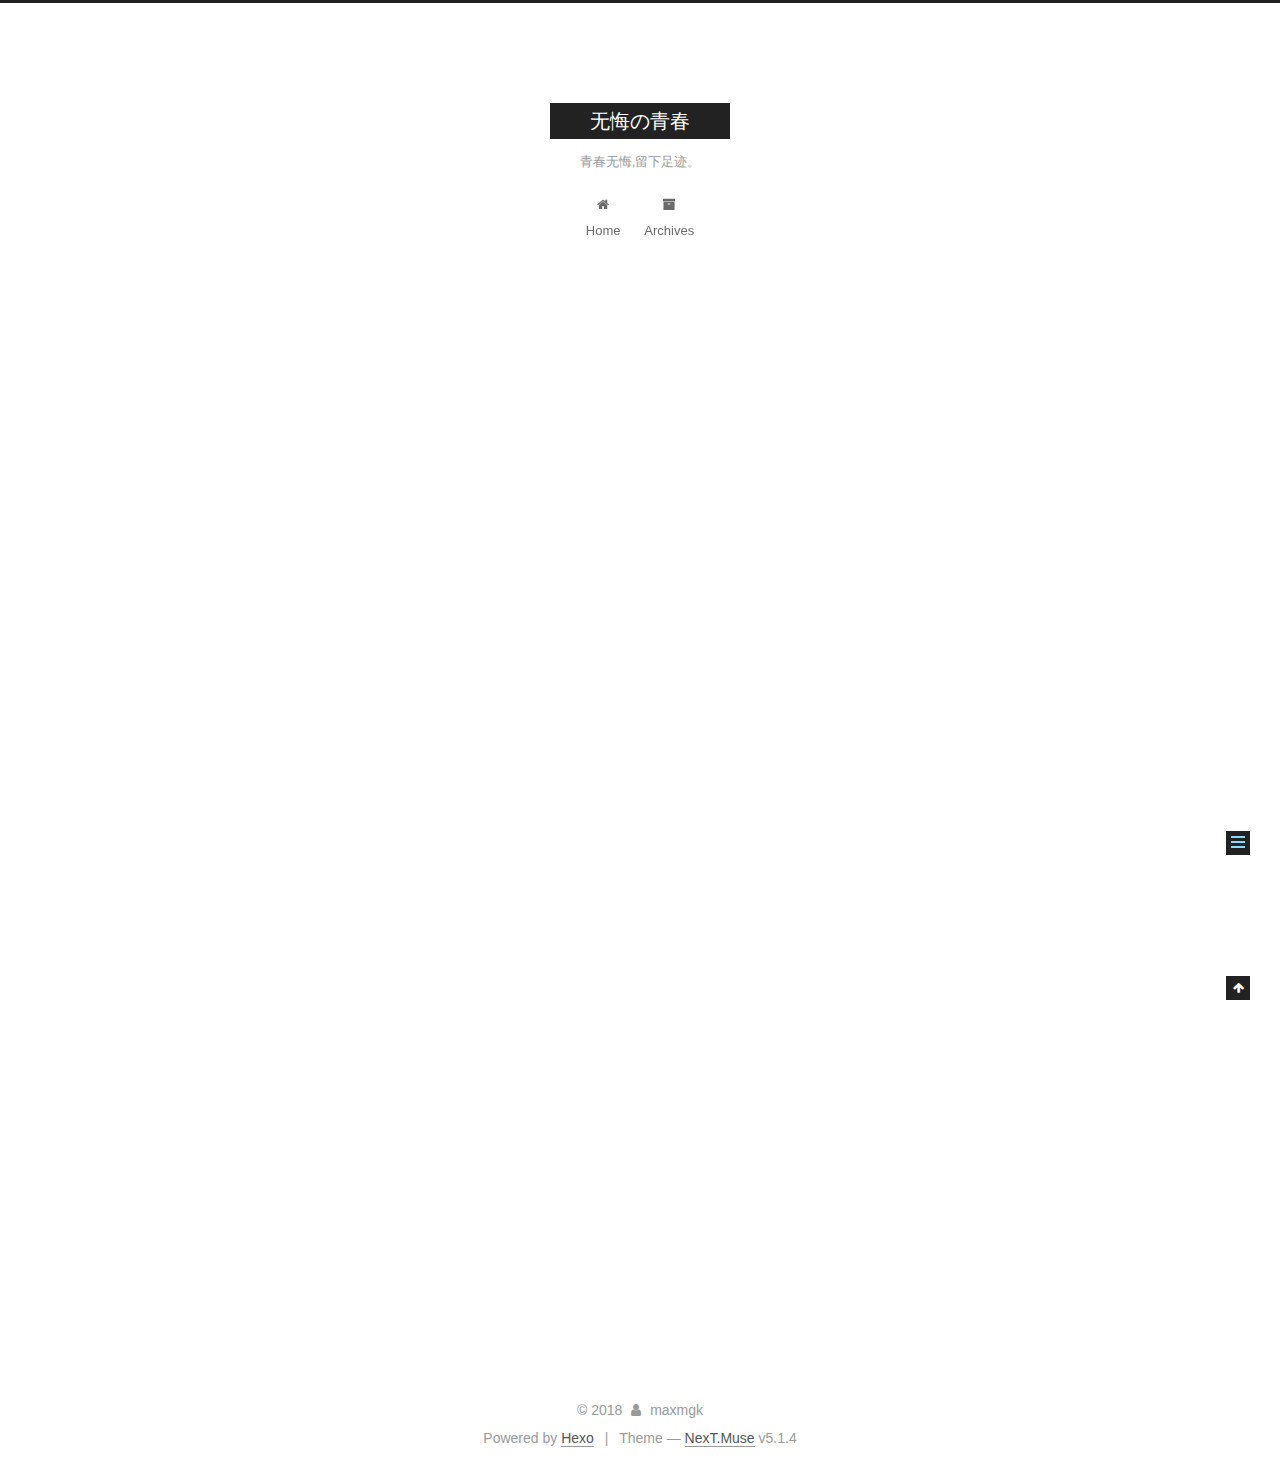
<file: 2018/06/17/hello-world/index.html>
<!DOCTYPE html>



  


<html class="theme-next muse use-motion" lang="">
<head>
  <meta charset="UTF-8"/>
<meta http-equiv="X-UA-Compatible" content="IE=edge" />
<meta name="viewport" content="width=device-width, initial-scale=1, maximum-scale=1"/>
<meta name="theme-color" content="#222">









<meta http-equiv="Cache-Control" content="no-transform" />
<meta http-equiv="Cache-Control" content="no-siteapp" />
















  
  
  <link href="/lib/fancybox/source/jquery.fancybox.css?v=2.1.5" rel="stylesheet" type="text/css" />







<link href="/lib/font-awesome/css/font-awesome.min.css?v=4.6.2" rel="stylesheet" type="text/css" />

<link href="/css/main.css?v=5.1.4" rel="stylesheet" type="text/css" />


  <link rel="apple-touch-icon" sizes="180x180" href="/images/apple-touch-icon-next.png?v=5.1.4">


  <link rel="icon" type="image/png" sizes="32x32" href="/images/favicon-32x32-next.png?v=5.1.4">


  <link rel="icon" type="image/png" sizes="16x16" href="/images/favicon-16x16-next.png?v=5.1.4">


  <link rel="mask-icon" href="/images/logo.svg?v=5.1.4" color="#222">





  <meta name="keywords" content="Hexo, NexT" />










<meta name="description" content="Welcome to Hexo! This is your very first post. Check documentation for more info. If you get any problems when using Hexo, you can find the answer in troubleshooting or you can ask me on GitHub. Quick">
<meta property="og:type" content="article">
<meta property="og:title" content="Hello World">
<meta property="og:url" content="http://yoursite.com/2018/06/17/hello-world/index.html">
<meta property="og:site_name" content="无悔の青春">
<meta property="og:description" content="Welcome to Hexo! This is your very first post. Check documentation for more info. If you get any problems when using Hexo, you can find the answer in troubleshooting or you can ask me on GitHub. Quick">
<meta property="og:locale" content="default">
<meta property="og:updated_time" content="2018-06-17T06:49:09.544Z">
<meta name="twitter:card" content="summary">
<meta name="twitter:title" content="Hello World">
<meta name="twitter:description" content="Welcome to Hexo! This is your very first post. Check documentation for more info. If you get any problems when using Hexo, you can find the answer in troubleshooting or you can ask me on GitHub. Quick">



<script type="text/javascript" id="hexo.configurations">
  var NexT = window.NexT || {};
  var CONFIG = {
    root: '/',
    scheme: 'Muse',
    version: '5.1.4',
    sidebar: {"position":"left","display":"post","offset":12,"b2t":false,"scrollpercent":false,"onmobile":false},
    fancybox: true,
    tabs: true,
    motion: {"enable":true,"async":false,"transition":{"post_block":"fadeIn","post_header":"slideDownIn","post_body":"slideDownIn","coll_header":"slideLeftIn","sidebar":"slideUpIn"}},
    duoshuo: {
      userId: '0',
      author: 'Author'
    },
    algolia: {
      applicationID: '',
      apiKey: '',
      indexName: '',
      hits: {"per_page":10},
      labels: {"input_placeholder":"Search for Posts","hits_empty":"We didn't find any results for the search: ${query}","hits_stats":"${hits} results found in ${time} ms"}
    }
  };
</script>



  <link rel="canonical" href="http://yoursite.com/2018/06/17/hello-world/"/>





  <title>Hello World | 无悔の青春</title>
  








</head>

<body itemscope itemtype="http://schema.org/WebPage" lang="default">

  
  
    
  

  <div class="container sidebar-position-left page-post-detail">
    <div class="headband"></div>

    <header id="header" class="header" itemscope itemtype="http://schema.org/WPHeader">
      <div class="header-inner"><div class="site-brand-wrapper">
  <div class="site-meta ">
    

    <div class="custom-logo-site-title">
      <a href="/"  class="brand" rel="start">
        <span class="logo-line-before"><i></i></span>
        <span class="site-title">无悔の青春</span>
        <span class="logo-line-after"><i></i></span>
      </a>
    </div>
      
        <p class="site-subtitle">青春无悔,留下足迹。</p>
      
  </div>

  <div class="site-nav-toggle">
    <button>
      <span class="btn-bar"></span>
      <span class="btn-bar"></span>
      <span class="btn-bar"></span>
    </button>
  </div>
</div>

<nav class="site-nav">
  

  
    <ul id="menu" class="menu">
      
        
        <li class="menu-item menu-item-home">
          <a href="/" rel="section">
            
              <i class="menu-item-icon fa fa-fw fa-home"></i> <br />
            
            Home
          </a>
        </li>
      
        
        <li class="menu-item menu-item-archives">
          <a href="/archives/" rel="section">
            
              <i class="menu-item-icon fa fa-fw fa-archive"></i> <br />
            
            Archives
          </a>
        </li>
      

      
    </ul>
  

  
</nav>



 </div>
    </header>

    <main id="main" class="main">
      <div class="main-inner">
        <div class="content-wrap">
          <div id="content" class="content">
            

  <div id="posts" class="posts-expand">
    

  

  
  
  

  <article class="post post-type-normal" itemscope itemtype="http://schema.org/Article">
  
  
  
  <div class="post-block">
    <link itemprop="mainEntityOfPage" href="http://yoursite.com/2018/06/17/hello-world/">

    <span hidden itemprop="author" itemscope itemtype="http://schema.org/Person">
      <meta itemprop="name" content="maxmgk">
      <meta itemprop="description" content="">
      <meta itemprop="image" content="/images/avatar.gif">
    </span>

    <span hidden itemprop="publisher" itemscope itemtype="http://schema.org/Organization">
      <meta itemprop="name" content="无悔の青春">
    </span>

    
      <header class="post-header">

        
        
          <h1 class="post-title" itemprop="name headline">Hello World</h1>
        

        <div class="post-meta">
          <span class="post-time">
            
              <span class="post-meta-item-icon">
                <i class="fa fa-calendar-o"></i>
              </span>
              
                <span class="post-meta-item-text">Posted on</span>
              
              <time title="Post created" itemprop="dateCreated datePublished" datetime="2018-06-17T14:49:09+08:00">
                2018-06-17
              </time>
            

            

            
          </span>

          

          
            
          

          
          

          

          

          

        </div>
      </header>
    

    
    
    
    <div class="post-body" itemprop="articleBody">

      
      

      
        <p>Welcome to <a href="https://hexo.io/" target="_blank" rel="noopener">Hexo</a>! This is your very first post. Check <a href="https://hexo.io/docs/" target="_blank" rel="noopener">documentation</a> for more info. If you get any problems when using Hexo, you can find the answer in <a href="https://hexo.io/docs/troubleshooting.html" target="_blank" rel="noopener">troubleshooting</a> or you can ask me on <a href="https://github.com/hexojs/hexo/issues" target="_blank" rel="noopener">GitHub</a>.</p>
<h2 id="Quick-Start"><a href="#Quick-Start" class="headerlink" title="Quick Start"></a>Quick Start</h2><h3 id="Create-a-new-post"><a href="#Create-a-new-post" class="headerlink" title="Create a new post"></a>Create a new post</h3><figure class="highlight bash"><table><tr><td class="gutter"><pre><span class="line">1</span><br></pre></td><td class="code"><pre><span class="line">$ hexo new <span class="string">"My New Post"</span></span><br></pre></td></tr></table></figure>
<p>More info: <a href="https://hexo.io/docs/writing.html" target="_blank" rel="noopener">Writing</a></p>
<h3 id="Run-server"><a href="#Run-server" class="headerlink" title="Run server"></a>Run server</h3><figure class="highlight bash"><table><tr><td class="gutter"><pre><span class="line">1</span><br></pre></td><td class="code"><pre><span class="line">$ hexo server</span><br></pre></td></tr></table></figure>
<p>More info: <a href="https://hexo.io/docs/server.html" target="_blank" rel="noopener">Server</a></p>
<h3 id="Generate-static-files"><a href="#Generate-static-files" class="headerlink" title="Generate static files"></a>Generate static files</h3><figure class="highlight bash"><table><tr><td class="gutter"><pre><span class="line">1</span><br></pre></td><td class="code"><pre><span class="line">$ hexo generate</span><br></pre></td></tr></table></figure>
<p>More info: <a href="https://hexo.io/docs/generating.html" target="_blank" rel="noopener">Generating</a></p>
<h3 id="Deploy-to-remote-sites"><a href="#Deploy-to-remote-sites" class="headerlink" title="Deploy to remote sites"></a>Deploy to remote sites</h3><figure class="highlight bash"><table><tr><td class="gutter"><pre><span class="line">1</span><br></pre></td><td class="code"><pre><span class="line">$ hexo deploy</span><br></pre></td></tr></table></figure>
<p>More info: <a href="https://hexo.io/docs/deployment.html" target="_blank" rel="noopener">Deployment</a></p>

      
    </div>
    
    
    

    

    

    

    <footer class="post-footer">
      

      
      
      

      
        <div class="post-nav">
          <div class="post-nav-next post-nav-item">
            
          </div>

          <span class="post-nav-divider"></span>

          <div class="post-nav-prev post-nav-item">
            
              <a href="/2018/06/17/端午节快乐/" rel="prev" title="">
                 <i class="fa fa-chevron-right"></i>
              </a>
            
          </div>
        </div>
      

      
      
    </footer>
  </div>
  
  
  
  </article>



    <div class="post-spread">
      
    </div>
  </div>


          </div>
          


          

  



        </div>
        
          
  
  <div class="sidebar-toggle">
    <div class="sidebar-toggle-line-wrap">
      <span class="sidebar-toggle-line sidebar-toggle-line-first"></span>
      <span class="sidebar-toggle-line sidebar-toggle-line-middle"></span>
      <span class="sidebar-toggle-line sidebar-toggle-line-last"></span>
    </div>
  </div>

  <aside id="sidebar" class="sidebar">
    
    <div class="sidebar-inner">

      

      
        <ul class="sidebar-nav motion-element">
          <li class="sidebar-nav-toc sidebar-nav-active" data-target="post-toc-wrap">
            Table of Contents
          </li>
          <li class="sidebar-nav-overview" data-target="site-overview-wrap">
            Overview
          </li>
        </ul>
      

      <section class="site-overview-wrap sidebar-panel">
        <div class="site-overview">
          <div class="site-author motion-element" itemprop="author" itemscope itemtype="http://schema.org/Person">
            
              <p class="site-author-name" itemprop="name">maxmgk</p>
              <p class="site-description motion-element" itemprop="description">当你享受着未经风霜的幸福时，那必定有另外一个人替你承担了风霜。</p>
          </div>

          <nav class="site-state motion-element">

            
              <div class="site-state-item site-state-posts">
              
                <a href="/archives/">
              
                  <span class="site-state-item-count">2</span>
                  <span class="site-state-item-name">posts</span>
                </a>
              </div>
            

            

            

          </nav>

          

          

          
          

          
          

          

        </div>
      </section>

      
      <!--noindex-->
        <section class="post-toc-wrap motion-element sidebar-panel sidebar-panel-active">
          <div class="post-toc">

            
              
            

            
              <div class="post-toc-content"><ol class="nav"><li class="nav-item nav-level-2"><a class="nav-link" href="#Quick-Start"><span class="nav-number">1.</span> <span class="nav-text">Quick Start</span></a><ol class="nav-child"><li class="nav-item nav-level-3"><a class="nav-link" href="#Create-a-new-post"><span class="nav-number">1.1.</span> <span class="nav-text">Create a new post</span></a></li><li class="nav-item nav-level-3"><a class="nav-link" href="#Run-server"><span class="nav-number">1.2.</span> <span class="nav-text">Run server</span></a></li><li class="nav-item nav-level-3"><a class="nav-link" href="#Generate-static-files"><span class="nav-number">1.3.</span> <span class="nav-text">Generate static files</span></a></li><li class="nav-item nav-level-3"><a class="nav-link" href="#Deploy-to-remote-sites"><span class="nav-number">1.4.</span> <span class="nav-text">Deploy to remote sites</span></a></li></ol></li></ol></div>
            

          </div>
        </section>
      <!--/noindex-->
      

      

    </div>
  </aside>


        
      </div>
    </main>

    <footer id="footer" class="footer">
      <div class="footer-inner">
        <div class="copyright">&copy; <span itemprop="copyrightYear">2018</span>
  <span class="with-love">
    <i class="fa fa-user"></i>
  </span>
  <span class="author" itemprop="copyrightHolder">maxmgk</span>

  
</div>


  <div class="powered-by">Powered by <a class="theme-link" target="_blank" href="https://hexo.io">Hexo</a></div>



  <span class="post-meta-divider">|</span>



  <div class="theme-info">Theme &mdash; <a class="theme-link" target="_blank" href="https://github.com/iissnan/hexo-theme-next">NexT.Muse</a> v5.1.4</div>




        







        
      </div>
    </footer>

    
      <div class="back-to-top">
        <i class="fa fa-arrow-up"></i>
        
      </div>
    

    

  </div>

  

<script type="text/javascript">
  if (Object.prototype.toString.call(window.Promise) !== '[object Function]') {
    window.Promise = null;
  }
</script>









  












  
  
    <script type="text/javascript" src="/lib/jquery/index.js?v=2.1.3"></script>
  

  
  
    <script type="text/javascript" src="/lib/fastclick/lib/fastclick.min.js?v=1.0.6"></script>
  

  
  
    <script type="text/javascript" src="/lib/jquery_lazyload/jquery.lazyload.js?v=1.9.7"></script>
  

  
  
    <script type="text/javascript" src="/lib/velocity/velocity.min.js?v=1.2.1"></script>
  

  
  
    <script type="text/javascript" src="/lib/velocity/velocity.ui.min.js?v=1.2.1"></script>
  

  
  
    <script type="text/javascript" src="/lib/fancybox/source/jquery.fancybox.pack.js?v=2.1.5"></script>
  


  


  <script type="text/javascript" src="/js/src/utils.js?v=5.1.4"></script>

  <script type="text/javascript" src="/js/src/motion.js?v=5.1.4"></script>



  
  

  
  <script type="text/javascript" src="/js/src/scrollspy.js?v=5.1.4"></script>
<script type="text/javascript" src="/js/src/post-details.js?v=5.1.4"></script>



  


  <script type="text/javascript" src="/js/src/bootstrap.js?v=5.1.4"></script>



  


  




	





  





  












  





  

  

  

  
  

  

  

  

</body>
</html>
</file>
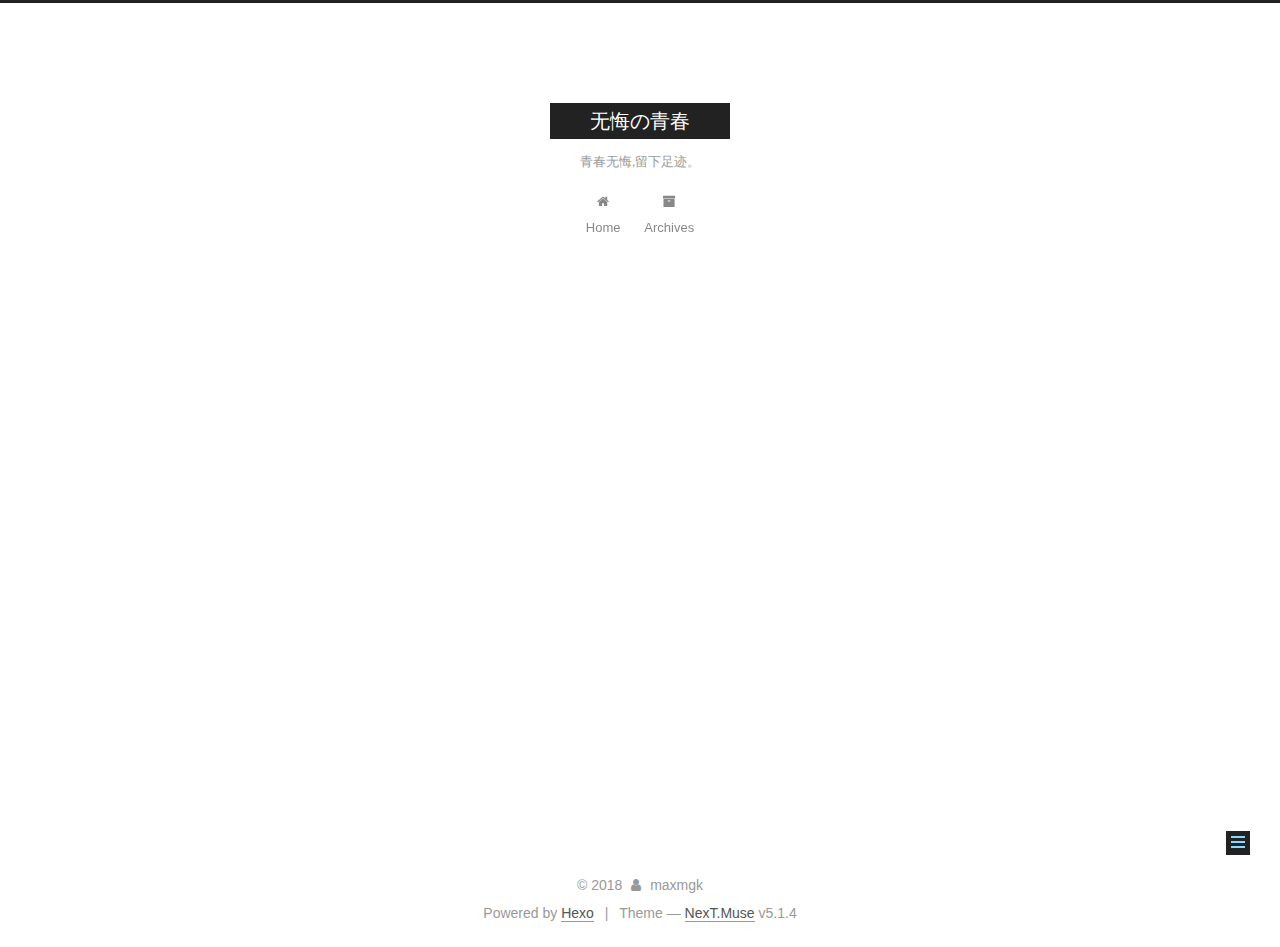
<file: 2018/06/17/端午节快乐/index.html>
<!DOCTYPE html>



  


<html class="theme-next muse use-motion" lang="">
<head>
  <meta charset="UTF-8"/>
<meta http-equiv="X-UA-Compatible" content="IE=edge" />
<meta name="viewport" content="width=device-width, initial-scale=1, maximum-scale=1"/>
<meta name="theme-color" content="#222">









<meta http-equiv="Cache-Control" content="no-transform" />
<meta http-equiv="Cache-Control" content="no-siteapp" />
















  
  
  <link href="/lib/fancybox/source/jquery.fancybox.css?v=2.1.5" rel="stylesheet" type="text/css" />







<link href="/lib/font-awesome/css/font-awesome.min.css?v=4.6.2" rel="stylesheet" type="text/css" />

<link href="/css/main.css?v=5.1.4" rel="stylesheet" type="text/css" />


  <link rel="apple-touch-icon" sizes="180x180" href="/images/apple-touch-icon-next.png?v=5.1.4">


  <link rel="icon" type="image/png" sizes="32x32" href="/images/favicon-32x32-next.png?v=5.1.4">


  <link rel="icon" type="image/png" sizes="16x16" href="/images/favicon-16x16-next.png?v=5.1.4">


  <link rel="mask-icon" href="/images/logo.svg?v=5.1.4" color="#222">





  <meta name="keywords" content="Hexo, NexT" />










<meta name="description" content="title: 端午节快乐date: 2018-06-17 15:14:57 tags:父亲节(＾－＾)V在端午假的父亲节。">
<meta property="og:type" content="article">
<meta property="og:title" content="无悔の青春">
<meta property="og:url" content="http://yoursite.com/2018/06/17/端午节快乐/index.html">
<meta property="og:site_name" content="无悔の青春">
<meta property="og:description" content="title: 端午节快乐date: 2018-06-17 15:14:57 tags:父亲节(＾－＾)V在端午假的父亲节。">
<meta property="og:locale" content="default">
<meta property="og:updated_time" content="2018-06-17T07:17:52.675Z">
<meta name="twitter:card" content="summary">
<meta name="twitter:title" content="无悔の青春">
<meta name="twitter:description" content="title: 端午节快乐date: 2018-06-17 15:14:57 tags:父亲节(＾－＾)V在端午假的父亲节。">



<script type="text/javascript" id="hexo.configurations">
  var NexT = window.NexT || {};
  var CONFIG = {
    root: '/',
    scheme: 'Muse',
    version: '5.1.4',
    sidebar: {"position":"left","display":"post","offset":12,"b2t":false,"scrollpercent":false,"onmobile":false},
    fancybox: true,
    tabs: true,
    motion: {"enable":true,"async":false,"transition":{"post_block":"fadeIn","post_header":"slideDownIn","post_body":"slideDownIn","coll_header":"slideLeftIn","sidebar":"slideUpIn"}},
    duoshuo: {
      userId: '0',
      author: 'Author'
    },
    algolia: {
      applicationID: '',
      apiKey: '',
      indexName: '',
      hits: {"per_page":10},
      labels: {"input_placeholder":"Search for Posts","hits_empty":"We didn't find any results for the search: ${query}","hits_stats":"${hits} results found in ${time} ms"}
    }
  };
</script>



  <link rel="canonical" href="http://yoursite.com/2018/06/17/端午节快乐/"/>





  <title> | 无悔の青春</title>
  








</head>

<body itemscope itemtype="http://schema.org/WebPage" lang="default">

  
  
    
  

  <div class="container sidebar-position-left page-post-detail">
    <div class="headband"></div>

    <header id="header" class="header" itemscope itemtype="http://schema.org/WPHeader">
      <div class="header-inner"><div class="site-brand-wrapper">
  <div class="site-meta ">
    

    <div class="custom-logo-site-title">
      <a href="/"  class="brand" rel="start">
        <span class="logo-line-before"><i></i></span>
        <span class="site-title">无悔の青春</span>
        <span class="logo-line-after"><i></i></span>
      </a>
    </div>
      
        <p class="site-subtitle">青春无悔,留下足迹。</p>
      
  </div>

  <div class="site-nav-toggle">
    <button>
      <span class="btn-bar"></span>
      <span class="btn-bar"></span>
      <span class="btn-bar"></span>
    </button>
  </div>
</div>

<nav class="site-nav">
  

  
    <ul id="menu" class="menu">
      
        
        <li class="menu-item menu-item-home">
          <a href="/" rel="section">
            
              <i class="menu-item-icon fa fa-fw fa-home"></i> <br />
            
            Home
          </a>
        </li>
      
        
        <li class="menu-item menu-item-archives">
          <a href="/archives/" rel="section">
            
              <i class="menu-item-icon fa fa-fw fa-archive"></i> <br />
            
            Archives
          </a>
        </li>
      

      
    </ul>
  

  
</nav>



 </div>
    </header>

    <main id="main" class="main">
      <div class="main-inner">
        <div class="content-wrap">
          <div id="content" class="content">
            

  <div id="posts" class="posts-expand">
    

  

  
  
  

  <article class="post post-type-normal" itemscope itemtype="http://schema.org/Article">
  
  
  
  <div class="post-block">
    <link itemprop="mainEntityOfPage" href="http://yoursite.com/2018/06/17/端午节快乐/">

    <span hidden itemprop="author" itemscope itemtype="http://schema.org/Person">
      <meta itemprop="name" content="maxmgk">
      <meta itemprop="description" content="">
      <meta itemprop="image" content="/images/avatar.gif">
    </span>

    <span hidden itemprop="publisher" itemscope itemtype="http://schema.org/Organization">
      <meta itemprop="name" content="无悔の青春">
    </span>

    
      <header class="post-header">

        
        
          <h1 class="post-title" itemprop="name headline"></h1>
        

        <div class="post-meta">
          <span class="post-time">
            
              <span class="post-meta-item-icon">
                <i class="fa fa-calendar-o"></i>
              </span>
              
                <span class="post-meta-item-text">Posted on</span>
              
              <time title="Post created" itemprop="dateCreated datePublished" datetime="2018-06-17T15:14:57+08:00">
                2018-06-17
              </time>
            

            

            
          </span>

          

          
            
          

          
          

          

          

          

        </div>
      </header>
    

    
    
    
    <div class="post-body" itemprop="articleBody">

      
      

      
        <hr>
<p>title: 端午节快乐<br>date: 2018-06-17 15:14:57</p>
<h2 id="tags"><a href="#tags" class="headerlink" title="tags:"></a>tags:</h2><h2 id="父亲节-＾－＾-V"><a href="#父亲节-＾－＾-V" class="headerlink" title="父亲节(＾－＾)V"></a>父亲节(＾－＾)V</h2><p>在端午假的父亲节。</p>

      
    </div>
    
    
    

    

    

    

    <footer class="post-footer">
      

      
      
      

      
        <div class="post-nav">
          <div class="post-nav-next post-nav-item">
            
              <a href="/2018/06/17/hello-world/" rel="next" title="Hello World">
                <i class="fa fa-chevron-left"></i> Hello World
              </a>
            
          </div>

          <span class="post-nav-divider"></span>

          <div class="post-nav-prev post-nav-item">
            
          </div>
        </div>
      

      
      
    </footer>
  </div>
  
  
  
  </article>



    <div class="post-spread">
      
    </div>
  </div>


          </div>
          


          

  



        </div>
        
          
  
  <div class="sidebar-toggle">
    <div class="sidebar-toggle-line-wrap">
      <span class="sidebar-toggle-line sidebar-toggle-line-first"></span>
      <span class="sidebar-toggle-line sidebar-toggle-line-middle"></span>
      <span class="sidebar-toggle-line sidebar-toggle-line-last"></span>
    </div>
  </div>

  <aside id="sidebar" class="sidebar">
    
    <div class="sidebar-inner">

      

      
        <ul class="sidebar-nav motion-element">
          <li class="sidebar-nav-toc sidebar-nav-active" data-target="post-toc-wrap">
            Table of Contents
          </li>
          <li class="sidebar-nav-overview" data-target="site-overview-wrap">
            Overview
          </li>
        </ul>
      

      <section class="site-overview-wrap sidebar-panel">
        <div class="site-overview">
          <div class="site-author motion-element" itemprop="author" itemscope itemtype="http://schema.org/Person">
            
              <p class="site-author-name" itemprop="name">maxmgk</p>
              <p class="site-description motion-element" itemprop="description">当你享受着未经风霜的幸福时，那必定有另外一个人替你承担了风霜。</p>
          </div>

          <nav class="site-state motion-element">

            
              <div class="site-state-item site-state-posts">
              
                <a href="/archives/">
              
                  <span class="site-state-item-count">2</span>
                  <span class="site-state-item-name">posts</span>
                </a>
              </div>
            

            

            

          </nav>

          

          

          
          

          
          

          

        </div>
      </section>

      
      <!--noindex-->
        <section class="post-toc-wrap motion-element sidebar-panel sidebar-panel-active">
          <div class="post-toc">

            
              
            

            
              <div class="post-toc-content"><ol class="nav"><li class="nav-item nav-level-2"><a class="nav-link" href="#tags"><span class="nav-number">1.</span> <span class="nav-text">tags:</span></a></li><li class="nav-item nav-level-2"><a class="nav-link" href="#父亲节-＾－＾-V"><span class="nav-number">2.</span> <span class="nav-text">父亲节(＾－＾)V</span></a></li></ol></div>
            

          </div>
        </section>
      <!--/noindex-->
      

      

    </div>
  </aside>


        
      </div>
    </main>

    <footer id="footer" class="footer">
      <div class="footer-inner">
        <div class="copyright">&copy; <span itemprop="copyrightYear">2018</span>
  <span class="with-love">
    <i class="fa fa-user"></i>
  </span>
  <span class="author" itemprop="copyrightHolder">maxmgk</span>

  
</div>


  <div class="powered-by">Powered by <a class="theme-link" target="_blank" href="https://hexo.io">Hexo</a></div>



  <span class="post-meta-divider">|</span>



  <div class="theme-info">Theme &mdash; <a class="theme-link" target="_blank" href="https://github.com/iissnan/hexo-theme-next">NexT.Muse</a> v5.1.4</div>




        







        
      </div>
    </footer>

    
      <div class="back-to-top">
        <i class="fa fa-arrow-up"></i>
        
      </div>
    

    

  </div>

  

<script type="text/javascript">
  if (Object.prototype.toString.call(window.Promise) !== '[object Function]') {
    window.Promise = null;
  }
</script>









  












  
  
    <script type="text/javascript" src="/lib/jquery/index.js?v=2.1.3"></script>
  

  
  
    <script type="text/javascript" src="/lib/fastclick/lib/fastclick.min.js?v=1.0.6"></script>
  

  
  
    <script type="text/javascript" src="/lib/jquery_lazyload/jquery.lazyload.js?v=1.9.7"></script>
  

  
  
    <script type="text/javascript" src="/lib/velocity/velocity.min.js?v=1.2.1"></script>
  

  
  
    <script type="text/javascript" src="/lib/velocity/velocity.ui.min.js?v=1.2.1"></script>
  

  
  
    <script type="text/javascript" src="/lib/fancybox/source/jquery.fancybox.pack.js?v=2.1.5"></script>
  


  


  <script type="text/javascript" src="/js/src/utils.js?v=5.1.4"></script>

  <script type="text/javascript" src="/js/src/motion.js?v=5.1.4"></script>



  
  

  
  <script type="text/javascript" src="/js/src/scrollspy.js?v=5.1.4"></script>
<script type="text/javascript" src="/js/src/post-details.js?v=5.1.4"></script>



  


  <script type="text/javascript" src="/js/src/bootstrap.js?v=5.1.4"></script>



  


  




	





  





  












  





  

  

  

  
  

  

  

  

</body>
</html>
</file>
<file: css/main.css>
/* normalize.css v3.0.2 | MIT License | git.io/normalize */
html {
  font-family: sans-serif; /* 1 */
  -ms-text-size-adjust: 100%; /* 2 */
  -webkit-text-size-adjust: 100%; /* 2 */
}
body {
  margin: 0;
}
article,
aside,
details,
figcaption,
figure,
footer,
header,
hgroup,
main,
menu,
nav,
section,
summary {
  display: block;
}
audio,
canvas,
progress,
video {
  display: inline-block; /* 1 */
  vertical-align: baseline; /* 2 */
}
audio:not([controls]) {
  display: none;
  height: 0;
}
[hidden],
template {
  display: none;
}
a {
  background-color: transparent;
}
a:active,
a:hover {
  outline: 0;
}
abbr[title] {
  border-bottom: 1px dotted;
}
b,
strong {
  font-weight: bold;
}
dfn {
  font-style: italic;
}
h1 {
  font-size: 2em;
  margin: 0.67em 0;
}
mark {
  background: #ff0;
  color: #000;
}
small {
  font-size: 80%;
}
sub,
sup {
  font-size: 75%;
  line-height: 0;
  position: relative;
  vertical-align: baseline;
}
sup {
  top: -0.5em;
}
sub {
  bottom: -0.25em;
}
img {
  border: 0;
}
svg:not(:root) {
  overflow: hidden;
}
figure {
  margin: 1em 40px;
}
hr {
  -moz-box-sizing: content-box;
  box-sizing: content-box;
  height: 0;
}
pre {
  overflow: auto;
}
code,
kbd,
pre,
samp {
  font-family: monospace, monospace;
  font-size: 1em;
}
button,
input,
optgroup,
select,
textarea {
  color: inherit; /* 1 */
  font: inherit; /* 2 */
  margin: 0; /* 3 */
}
button {
  overflow: visible;
}
button,
select {
  text-transform: none;
}
button,
html input[type="button"],
input[type="reset"],
input[type="submit"] {
  -webkit-appearance: button; /* 2 */
  cursor: pointer; /* 3 */
}
button[disabled],
html input[disabled] {
  cursor: default;
}
button::-moz-focus-inner,
input::-moz-focus-inner {
  border: 0;
  padding: 0;
}
input {
  line-height: normal;
}
input[type="checkbox"],
input[type="radio"] {
  box-sizing: border-box; /* 1 */
  padding: 0; /* 2 */
}
input[type="number"]::-webkit-inner-spin-button,
input[type="number"]::-webkit-outer-spin-button {
  height: auto;
}
input[type="search"] {
  -webkit-appearance: textfield; /* 1 */
  -moz-box-sizing: content-box;
  -webkit-box-sizing: content-box; /* 2 */
  box-sizing: content-box;
}
input[type="search"]::-webkit-search-cancel-button,
input[type="search"]::-webkit-search-decoration {
  -webkit-appearance: none;
}
fieldset {
  border: 1px solid #c0c0c0;
  margin: 0 2px;
  padding: 0.35em 0.625em 0.75em;
}
legend {
  border: 0; /* 1 */
  padding: 0; /* 2 */
}
textarea {
  overflow: auto;
}
optgroup {
  font-weight: bold;
}
table {
  border-collapse: collapse;
  border-spacing: 0;
}
td,
th {
  padding: 0;
}
::selection {
  background: #262a30;
  color: #fff;
}
body {
  position: relative;
  font-family: 'Lato', "PingFang SC", "Microsoft YaHei", sans-serif;
  font-size: 14px;
  line-height: 2;
  color: #555;
  background: #fff;
}
@media (max-width: 767px) {
  body {
    padding-right: 0 !important;
  }
}
@media (min-width: 768px) and (max-width: 991px) {
  body {
    padding-right: 0 !important;
  }
}
@media (min-width: 1600px) {
  body {
    font-size: 16px;
  }
}
h1,
h2,
h3,
h4,
h5,
h6 {
  margin: 0;
  padding: 0;
  font-weight: bold;
  line-height: 1.5;
  font-family: 'Lato', "PingFang SC", "Microsoft YaHei", sans-serif;
}
h2,
h3,
h4,
h5,
h6 {
  margin: 20px 0 15px;
}
h1 {
  font-size: 22px;
}
@media (max-width: 767px) {
  h1 {
    font-size: 18px;
  }
}
h2 {
  font-size: 20px;
}
@media (max-width: 767px) {
  h2 {
    font-size: 16px;
  }
}
h3 {
  font-size: 18px;
}
@media (max-width: 767px) {
  h3 {
    font-size: 14px;
  }
}
h4 {
  font-size: 16px;
}
@media (max-width: 767px) {
  h4 {
    font-size: 12px;
  }
}
h5 {
  font-size: 14px;
}
@media (max-width: 767px) {
  h5 {
    font-size: 10px;
  }
}
h6 {
  font-size: 12px;
}
@media (max-width: 767px) {
  h6 {
    font-size: 8px;
  }
}
p {
  margin: 0 0 20px 0;
}
a {
  color: #555;
  text-decoration: none;
  outline: none;
  border-bottom: 1px solid #999;
  word-wrap: break-word;
}
a:hover {
  color: #222;
  border-bottom-color: #222;
}
blockquote {
  margin: 0;
  padding: 0;
}
img {
  display: block;
  margin: auto;
  max-width: 100%;
  height: auto;
}
hr {
  margin: 40px 0;
  height: 3px;
  border: none;
  background-color: #ddd;
  background-image: repeating-linear-gradient(-45deg, #fff, #fff 4px, transparent 4px, transparent 8px);
}
blockquote {
  padding: 0 15px;
  color: #666;
  border-left: 4px solid #ddd;
}
blockquote cite::before {
  content: "-";
  padding: 0 5px;
}
dt {
  font-weight: 700;
}
dd {
  margin: 0;
  padding: 0;
}
kbd {
  border: 1px solid #ccc;
  border-radius: 0.2em;
  box-shadow: 0.1em 0.1em 0.2em rgba(0,0,0,0.1);
  background-color: #f9f9f9;
  font-family: inherit;
  background-image: -webkit-linear-gradient(top, #eee, #fff, #eee);
  padding: 0.1em 0.3em;
  white-space: nowrap;
}
.text-left {
  text-align: left;
}
.text-center {
  text-align: center;
}
.text-right {
  text-align: right;
}
.text-justify {
  text-align: justify;
}
.text-nowrap {
  white-space: nowrap;
}
.text-lowercase {
  text-transform: lowercase;
}
.text-uppercase {
  text-transform: uppercase;
}
.text-capitalize {
  text-transform: capitalize;
}
.center-block {
  display: block;
  margin-left: auto;
  margin-right: auto;
}
.clearfix:before,
.clearfix:after {
  content: " ";
  display: table;
}
.clearfix:after {
  clear: both;
}
.pullquote {
  width: 45%;
}
.pullquote.left {
  float: left;
  margin-left: 5px;
  margin-right: 10px;
}
.pullquote.right {
  float: right;
  margin-left: 10px;
  margin-right: 5px;
}
.affix.affix.affix {
  position: fixed;
}
.translation {
  margin-top: -20px;
  font-size: 14px;
  color: #999;
}
.scrollbar-measure {
  width: 100px;
  height: 100px;
  overflow: scroll;
  position: absolute;
  top: -9999px;
}
.use-motion .motion-element {
  opacity: 0;
}
table {
  margin: 20px 0;
  width: 100%;
  border-collapse: collapse;
  border-spacing: 0;
  border: 1px solid #ddd;
  font-size: 14px;
  table-layout: fixed;
  word-wrap: break-all;
}
table>tbody>tr:nth-of-type(odd) {
  background-color: #f9f9f9;
}
table>tbody>tr:hover {
  background-color: #f5f5f5;
}
caption,
th,
td {
  padding: 8px;
  text-align: left;
  vertical-align: middle;
  font-weight: normal;
}
th,
td {
  border-bottom: 3px solid #ddd;
  border-right: 1px solid #eee;
}
th {
  padding-bottom: 10px;
  font-weight: 700;
}
td {
  border-bottom-width: 1px;
}
html,
body {
  height: 100%;
}
.container {
  position: relative;
  min-height: 100%;
}
.header-inner {
  margin: 0 auto;
  padding: 100px 0 70px;
  width: 700px;
}
@media (min-width: 1600px) {
  .container .header-inner {
    width: 900px;
  }
}
.main {
  padding-bottom: 150px;
}
.main-inner {
  margin: 0 auto;
  width: 700px;
}
@media (min-width: 1600px) {
  .container .main-inner {
    width: 900px;
  }
}
.footer {
  position: absolute;
  left: 0;
  bottom: 0;
  width: 100%;
  min-height: 50px;
}
.footer-inner {
  box-sizing: border-box;
  margin: 20px auto;
  width: 700px;
}
@media (min-width: 1600px) {
  .container .footer-inner {
    width: 900px;
  }
}
pre,
.highlight {
  overflow: auto;
  margin: 20px 0;
  padding: 0;
  font-size: 13px;
  color: #4d4d4c;
  background: #f7f7f7;
  line-height: 1.6;
}
pre,
code {
  font-family: consolas, Menlo, "PingFang SC", "Microsoft YaHei", monospace;
}
code {
  padding: 2px 4px;
  word-wrap: break-word;
  color: #555;
  background: #eee;
  border-radius: 3px;
  font-size: 13px;
}
pre {
  padding: 10px;
}
pre code {
  padding: 0;
  color: #4d4d4c;
  background: none;
  text-shadow: none;
}
.highlight {
  border-radius: 1px;
}
.highlight pre {
  border: none;
  margin: 0;
  padding: 10px 0;
}
.highlight table {
  margin: 0;
  width: auto;
  border: none;
}
.highlight td {
  border: none;
  padding: 0;
}
.highlight figcaption {
  font-size: 1em;
  color: #4d4d4c;
  line-height: 1em;
  margin-bottom: 1em;
}
.highlight figcaption:before,
.highlight figcaption:after {
  content: " ";
  display: table;
}
.highlight figcaption:after {
  clear: both;
}
.highlight figcaption a {
  float: right;
  color: #4d4d4c;
}
.highlight figcaption a:hover {
  border-bottom-color: #4d4d4c;
}
.highlight .gutter pre {
  padding-left: 10px;
  padding-right: 10px;
  color: #869194;
  text-align: right;
  background-color: #eff2f3;
}
.highlight .code pre {
  width: 100%;
  padding-left: 10px;
  padding-right: 10px;
  background-color: #f7f7f7;
}
.highlight .line {
  height: 20px;
}
.gutter {
  -webkit-user-select: none;
  -moz-user-select: none;
  -ms-user-select: none;
  user-select: none;
}
.gist table {
  width: auto;
}
.gist table td {
  border: none;
}
pre .deletion {
  background: #fdd;
}
pre .addition {
  background: #dfd;
}
pre .meta {
  color: #8959a8;
}
pre .comment {
  color: #8e908c;
}
pre .variable,
pre .attribute,
pre .tag,
pre .regexp,
pre .ruby .constant,
pre .xml .tag .title,
pre .xml .pi,
pre .xml .doctype,
pre .html .doctype,
pre .css .id,
pre .css .class,
pre .css .pseudo {
  color: #c82829;
}
pre .number,
pre .preprocessor,
pre .built_in,
pre .literal,
pre .params,
pre .constant,
pre .command {
  color: #f5871f;
}
pre .ruby .class .title,
pre .css .rules .attribute,
pre .string,
pre .value,
pre .inheritance,
pre .header,
pre .ruby .symbol,
pre .xml .cdata,
pre .special,
pre .number,
pre .formula {
  color: #718c00;
}
pre .title,
pre .css .hexcolor {
  color: #3e999f;
}
pre .function,
pre .python .decorator,
pre .python .title,
pre .ruby .function .title,
pre .ruby .title .keyword,
pre .perl .sub,
pre .javascript .title,
pre .coffeescript .title {
  color: #4271ae;
}
pre .keyword,
pre .javascript .function {
  color: #8959a8;
}
.full-image.full-image.full-image.full-image {
  border: none;
  max-width: 100%;
  width: auto;
  margin: 20px auto 25px;
}
@media (min-width: 992px) {
  .full-image.full-image.full-image.full-image {
    max-width: none;
    width: 110%;
    margin: 25px -5%;
  }
}
.blockquote-center,
.page-home .post-type-quote blockquote,
.page-post-detail .post-type-quote blockquote {
  position: relative;
  margin: 40px 0;
  padding: 0;
  border-left: none;
  text-align: center;
}
.blockquote-center::before,
.page-home .post-type-quote blockquote::before,
.page-post-detail .post-type-quote blockquote::before,
.blockquote-center::after,
.page-home .post-type-quote blockquote::after,
.page-post-detail .post-type-quote blockquote::after {
  position: absolute;
  content: ' ';
  display: block;
  width: 100%;
  height: 24px;
  opacity: 0.2;
  background-repeat: no-repeat;
  background-position: 0 -6px;
  background-size: 22px 22px;
}
.blockquote-center::before,
.page-home .post-type-quote blockquote::before,
.page-post-detail .post-type-quote blockquote::before {
  top: -20px;
  background-image: url("../images/quote-l.svg");
  border-top: 1px solid #ccc;
}
.blockquote-center::after,
.page-home .post-type-quote blockquote::after,
.page-post-detail .post-type-quote blockquote::after {
  bottom: -20px;
  background-image: url("../images/quote-r.svg");
  border-bottom: 1px solid #ccc;
  background-position: 100% 8px;
}
.blockquote-center p,
.page-home .post-type-quote blockquote p,
.page-post-detail .post-type-quote blockquote p,
.blockquote-center div,
.page-home .post-type-quote blockquote div,
.page-post-detail .post-type-quote blockquote div {
  text-align: center;
}
.post .post-body .group-picture img {
  box-sizing: border-box;
  padding: 0 3px;
  border: none;
}
.post .group-picture-row {
  overflow: hidden;
  margin-top: 6px;
}
.post .group-picture-row:first-child {
  margin-top: 0;
}
.post .group-picture-column {
  float: left;
}
.page-post-detail .post-body .group-picture-column {
  float: none;
  margin-top: 10px;
  width: auto !important;
}
.page-post-detail .post-body .group-picture-column img {
  margin: 0 auto;
}
.page-archive .group-picture-container {
  overflow: hidden;
}
.page-archive .group-picture-row {
  float: left;
}
.page-archive .group-picture-row:first-child {
  margin-top: 6px;
}
.page-archive .group-picture-column {
  max-width: 150px;
  max-height: 150px;
}
.post-body .note {
  position: relative;
  padding: 15px;
  margin-bottom: 20px;
  border: 1px solid #eee;
  border-left-width: 5px;
  border-radius: 3px;
}
.post-body .note h2,
.post-body .note h3,
.post-body .note h4,
.post-body .note h5,
.post-body .note h6 {
  margin-top: 0;
  margin-bottom: 0;
  border-bottom: initial;
  padding-top: 0 !important;
}
.post-body .note p:first-child,
.post-body .note ul:first-child,
.post-body .note ol:first-child,
.post-body .note table:first-child,
.post-body .note pre:first-child,
.post-body .note blockquote:first-child {
  margin-top: 0;
}
.post-body .note p:last-child,
.post-body .note ul:last-child,
.post-body .note ol:last-child,
.post-body .note table:last-child,
.post-body .note pre:last-child,
.post-body .note blockquote:last-child {
  margin-bottom: 0;
}
.post-body .note.default {
  border-left-color: #777;
}
.post-body .note.default h2,
.post-body .note.default h3,
.post-body .note.default h4,
.post-body .note.default h5,
.post-body .note.default h6 {
  color: #777;
}
.post-body .note.primary {
  border-left-color: #6f42c1;
}
.post-body .note.primary h2,
.post-body .note.primary h3,
.post-body .note.primary h4,
.post-body .note.primary h5,
.post-body .note.primary h6 {
  color: #6f42c1;
}
.post-body .note.info {
  border-left-color: #428bca;
}
.post-body .note.info h2,
.post-body .note.info h3,
.post-body .note.info h4,
.post-body .note.info h5,
.post-body .note.info h6 {
  color: #428bca;
}
.post-body .note.success {
  border-left-color: #5cb85c;
}
.post-body .note.success h2,
.post-body .note.success h3,
.post-body .note.success h4,
.post-body .note.success h5,
.post-body .note.success h6 {
  color: #5cb85c;
}
.post-body .note.warning {
  border-left-color: #f0ad4e;
}
.post-body .note.warning h2,
.post-body .note.warning h3,
.post-body .note.warning h4,
.post-body .note.warning h5,
.post-body .note.warning h6 {
  color: #f0ad4e;
}
.post-body .note.danger {
  border-left-color: #d9534f;
}
.post-body .note.danger h2,
.post-body .note.danger h3,
.post-body .note.danger h4,
.post-body .note.danger h5,
.post-body .note.danger h6 {
  color: #d9534f;
}
.post-body .label {
  display: inline;
  padding: 0 2px;
  white-space: nowrap;
}
.post-body .label.default {
  background-color: #f0f0f0;
}
.post-body .label.primary {
  background-color: #efe6f7;
}
.post-body .label.info {
  background-color: #e5f2f8;
}
.post-body .label.success {
  background-color: #e7f4e9;
}
.post-body .label.warning {
  background-color: #fcf6e1;
}
.post-body .label.danger {
  background-color: #fae8eb;
}
.post-body .tabs {
  position: relative;
  display: block;
  margin-bottom: 20px;
  padding-top: 10px;
}
.post-body .tabs ul.nav-tabs {
  margin: 0;
  padding: 0;
  display: flex;
  margin-bottom: -1px;
}
@media (max-width: 413px) {
  .post-body .tabs ul.nav-tabs {
    display: block;
    margin-bottom: 5px;
  }
}
.post-body .tabs ul.nav-tabs li.tab {
  list-style-type: none !important;
  margin: 0 0.25em 0 0;
  border-top: 3px solid transparent;
  border-left: 1px solid transparent;
  border-right: 1px solid transparent;
}
@media (max-width: 413px) {
  .post-body .tabs ul.nav-tabs li.tab {
    margin: initial;
    border-top: 1px solid transparent;
    border-left: 3px solid transparent;
    border-right: 1px solid transparent;
    border-bottom: 1px solid transparent;
  }
}
.post-body .tabs ul.nav-tabs li.tab a {
  outline: 0;
  border-bottom: initial;
  display: block;
  line-height: 1.8em;
  padding: 0.25em 0.75em;
  transition-duration: 0.2s;
  transition-timing-function: ease-out;
  transition-delay: 0s;
}
.post-body .tabs ul.nav-tabs li.tab a i {
  width: 1.285714285714286em;
}
.post-body .tabs ul.nav-tabs li.tab.active {
  border-top: 3px solid #fc6423;
  border-left: 1px solid #ddd;
  border-right: 1px solid #ddd;
  background-color: #fff;
}
@media (max-width: 413px) {
  .post-body .tabs ul.nav-tabs li.tab.active {
    border-top: 1px solid #ddd;
    border-left: 3px solid #fc6423;
    border-right: 1px solid #ddd;
    border-bottom: 1px solid #ddd;
  }
}
.post-body .tabs ul.nav-tabs li.tab.active a {
  cursor: default;
  color: #555;
}
.post-body .tabs .tab-content {
  background-color: #fff;
}
.post-body .tabs .tab-content .tab-pane {
  border: 1px solid #ddd;
  padding: 20px 20px 0 20px;
}
.post-body .tabs .tab-content .tab-pane:not(.active) {
  display: none !important;
}
.post-body .tabs .tab-content .tab-pane.active {
  display: block !important;
}
.btn {
  display: inline-block;
  padding: 0 20px;
  font-size: 14px;
  color: #fff;
  background: #222;
  border: 2px solid #222;
  text-decoration: none;
  border-radius: 0;
  transition-property: background-color;
  transition-duration: 0.2s;
  transition-timing-function: ease-in-out;
  transition-delay: 0s;
  line-height: 2;
}
.btn:hover {
  border-color: #222;
  color: #222;
  background: #fff;
}
.btn +.btn {
  margin: 0 0 8px 8px;
}
.btn .fa-fw {
  width: 1.285714285714286em;
  text-align: left;
}
.btn-bar {
  display: block;
  width: 22px;
  height: 2px;
  background: #555;
  border-radius: 1px;
}
.btn-bar+.btn-bar {
  margin-top: 4px;
}
.pagination {
  margin: 120px 0 40px;
  text-align: center;
  border-top: 1px solid #eee;
}
.page-number-basic,
.pagination .prev,
.pagination .next,
.pagination .page-number,
.pagination .space {
  display: inline-block;
  position: relative;
  top: -1px;
  margin: 0 10px;
  padding: 0 11px;
}
@media (max-width: 767px) {
  .page-number-basic,
  .pagination .prev,
  .pagination .next,
  .pagination .page-number,
  .pagination .space {
    margin: 0 5px;
  }
}
.pagination .prev,
.pagination .next,
.pagination .page-number {
  border-bottom: 0;
  border-top: 1px solid #eee;
  transition-property: border-color;
  transition-duration: 0.2s;
  transition-timing-function: ease-in-out;
  transition-delay: 0s;
}
.pagination .prev:hover,
.pagination .next:hover,
.pagination .page-number:hover {
  border-top-color: #222;
}
.pagination .space {
  padding: 0;
  margin: 0;
}
.pagination .prev {
  margin-left: 0;
}
.pagination .next {
  margin-right: 0;
}
.pagination .page-number.current {
  color: #fff;
  background: #ccc;
  border-top-color: #ccc;
}
@media (max-width: 767px) {
  .pagination {
    border-top: none;
  }
  .pagination .prev,
  .pagination .next,
  .pagination .page-number {
    margin-bottom: 10px;
    border-top: 0;
    border-bottom: 1px solid #eee;
    padding: 0 10px;
  }
  .pagination .prev:hover,
  .pagination .next:hover,
  .pagination .page-number:hover {
    border-bottom-color: #222;
  }
}
.comments {
  margin: 60px 20px 0;
}
.tag-cloud {
  text-align: center;
}
.tag-cloud a {
  display: inline-block;
  margin: 10px;
}
.back-to-top {
  box-sizing: border-box;
  position: fixed;
  bottom: -100px;
  right: 30px;
  z-index: 1050;
  padding: 0 6px;
  width: 24px;
  background: #222;
  font-size: 12px;
  opacity: 1;
  color: #fff;
  cursor: pointer;
  text-align: center;
  -webkit-transform: translateZ(0);
  transition-property: bottom;
  transition-duration: 0.2s;
  transition-timing-function: ease-in-out;
  transition-delay: 0s;
}
@media (min-width: 768px) and (max-width: 991px) {
  .back-to-top {
    display: none !important;
  }
}
@media (max-width: 767px) {
  .back-to-top {
    display: none !important;
  }
}
.back-to-top.back-to-top-on {
  bottom: 19px;
}
.header {
  background: transparent;
}
.header-inner {
  position: relative;
}
.headband {
  height: 3px;
  background: #222;
}
.site-meta {
  margin: 0;
  text-align: center;
}
@media (max-width: 767px) {
  .site-meta {
    text-align: center;
  }
}
.brand {
  position: relative;
  display: inline-block;
  padding: 0 40px;
  color: #fff;
  background: #222;
  border-bottom: none;
}
.brand:hover {
  color: #fff;
}
.logo {
  display: inline-block;
  margin-right: 5px;
  line-height: 36px;
  vertical-align: top;
}
.site-title {
  display: inline-block;
  vertical-align: top;
  line-height: 36px;
  font-size: 20px;
  font-weight: normal;
  font-family: 'Lato', "PingFang SC", "Microsoft YaHei", sans-serif;
}
.site-subtitle {
  margin-top: 10px;
  font-size: 13px;
  color: #999;
}
.use-motion .brand {
  opacity: 0;
}
.use-motion .logo,
.use-motion .site-title,
.use-motion .site-subtitle {
  opacity: 0;
  position: relative;
  top: -10px;
}
.site-nav-toggle {
  display: none;
  position: absolute;
  top: 10px;
  left: 10px;
}
@media (max-width: 767px) {
  .site-nav-toggle {
    display: block;
  }
}
.site-nav-toggle button {
  margin-top: 2px;
  padding: 9px 10px;
  background: transparent;
  border: none;
}
@media (max-width: 767px) {
  .site-nav {
    display: none;
    margin: 0 -10px;
    padding: 0 10px;
    clear: both;
    border-top: 1px solid #ddd;
  }
}
@media (min-width: 768px) and (max-width: 991px) {
  .site-nav {
    display: block !important;
  }
}
@media (min-width: 992px) {
  .site-nav {
    display: block !important;
  }
}
.menu {
  margin-top: 20px;
  padding-left: 0;
  text-align: center;
}
.menu .menu-item {
  display: inline-block;
  margin: 0 10px;
  list-style: none;
}
@media screen and (max-width: 767px) {
  .menu .menu-item {
    margin-top: 10px;
  }
}
.menu .menu-item a {
  display: block;
  font-size: 13px;
  line-height: inherit;
  border-bottom: 1px solid transparent;
  transition-property: border-color;
  transition-duration: 0.2s;
  transition-timing-function: ease-in-out;
  transition-delay: 0s;
}
.menu .menu-item a:hover {
  border-bottom-color: #222;
}
.menu .menu-item .fa {
  margin-right: 5px;
}
.use-motion .menu-item {
  opacity: 0;
}
.post-body {
  font-family: 'Lato', "PingFang SC", "Microsoft YaHei", sans-serif;
}
@media (max-width: 767px) {
  .post-body {
    word-break: break-word;
  }
}
.post-body .fancybox img {
  display: block !important;
  margin: 0 auto;
  cursor: pointer;
  cursor: zoom-in;
  cursor: -webkit-zoom-in;
}
.post-body .image-caption,
.post-body .figure .caption {
  margin: -20px auto 15px;
  text-align: center;
  font-size: 14px;
  color: #999;
  font-weight: bold;
  line-height: 1;
}
.post-sticky-flag {
  display: inline-block;
  font-size: 16px;
  -ms-transform: rotate(30deg);
  -webkit-transform: rotate(30deg);
  -moz-transform: rotate(30deg);
  -ms-transform: rotate(30deg);
  -o-transform: rotate(30deg);
  transform: rotate(30deg);
}
.use-motion .post-block,
.use-motion .pagination,
.use-motion .comments {
  opacity: 0;
}
.use-motion .post-header {
  opacity: 0;
}
.use-motion .post-body {
  opacity: 0;
}
.use-motion .collection-title {
  opacity: 0;
}
.posts-expand {
  padding-top: 40px;
}
@media (max-width: 767px) {
  .posts-expand {
    margin: 0 20px;
  }
  .post-body pre .gutter pre {
    padding-right: 10px;
  }
  .post-body .highlight {
    margin-left: 0px;
    margin-right: 0px;
    padding: 0;
  }
  .post-body .highlight .gutter pre {
    padding-right: 10px;
  }
}
@media (min-width: 992px) {
  .posts-expand .post-body {
    text-align: justify;
  }
}
.posts-expand .post-body h2,
.posts-expand .post-body h3,
.posts-expand .post-body h4,
.posts-expand .post-body h5,
.posts-expand .post-body h6 {
  padding-top: 10px;
}
.posts-expand .post-body h2 .header-anchor,
.posts-expand .post-body h3 .header-anchor,
.posts-expand .post-body h4 .header-anchor,
.posts-expand .post-body h5 .header-anchor,
.posts-expand .post-body h6 .header-anchor {
  float: right;
  margin-left: 10px;
  color: #ccc;
  border-bottom-style: none;
  visibility: hidden;
}
.posts-expand .post-body h2 .header-anchor:hover,
.posts-expand .post-body h3 .header-anchor:hover,
.posts-expand .post-body h4 .header-anchor:hover,
.posts-expand .post-body h5 .header-anchor:hover,
.posts-expand .post-body h6 .header-anchor:hover {
  color: inherit;
}
.posts-expand .post-body h2:hover .header-anchor,
.posts-expand .post-body h3:hover .header-anchor,
.posts-expand .post-body h4:hover .header-anchor,
.posts-expand .post-body h5:hover .header-anchor,
.posts-expand .post-body h6:hover .header-anchor {
  visibility: visible;
}
.posts-expand .post-body ul li {
  list-style: circle;
}
.posts-expand .post-body img {
  box-sizing: border-box;
  margin: auto;
  padding: 3px;
  border: 1px solid #ddd;
}
.posts-expand .post-body .fancybox img {
  margin: 0 auto 25px;
}
@media (max-width: 767px) {
  .posts-collapse {
    margin: 0 20px;
  }
  .posts-collapse .post-title,
  .posts-collapse .post-meta {
    display: block;
    width: auto;
    text-align: left;
  }
}
.posts-collapse {
  position: relative;
  z-index: 1010;
  margin-left: 55px;
}
.posts-collapse::after {
  content: " ";
  position: absolute;
  top: 20px;
  left: 0;
  margin-left: -2px;
  width: 4px;
  height: 100%;
  background: #f5f5f5;
  z-index: -1;
}
@media (max-width: 767px) {
  .posts-collapse {
    margin: 0 20px;
  }
}
.posts-collapse .collection-title {
  position: relative;
  margin: 60px 0;
}
.posts-collapse .collection-title h1,
.posts-collapse .collection-title h2 {
  margin-left: 20px;
}
.posts-collapse .collection-title small {
  color: #bbb;
  margin-left: 5px;
}
.posts-collapse .collection-title::before {
  content: " ";
  position: absolute;
  left: 0;
  top: 50%;
  margin-left: -4px;
  margin-top: -4px;
  width: 8px;
  height: 8px;
  background: #bbb;
  border-radius: 50%;
}
.posts-collapse .post {
  margin: 30px 0;
}
.posts-collapse .post-header {
  position: relative;
  transition-duration: 0.2s;
  transition-timing-function: ease-in-out;
  transition-delay: 0s;
  transition-property: border;
  border-bottom: 1px dashed #ccc;
}
.posts-collapse .post-header::before {
  content: " ";
  position: absolute;
  left: 0;
  top: 12px;
  width: 6px;
  height: 6px;
  margin-left: -4px;
  background: #bbb;
  border-radius: 50%;
  border: 1px solid #fff;
  transition-duration: 0.2s;
  transition-timing-function: ease-in-out;
  transition-delay: 0s;
  transition-property: background;
}
.posts-collapse .post-header:hover {
  border-bottom-color: #666;
}
.posts-collapse .post-header:hover::before {
  background: #222;
}
.posts-collapse .post-meta {
  position: absolute;
  font-size: 12px;
  left: 20px;
  top: 5px;
}
.posts-collapse .post-comments-count {
  display: none;
}
.posts-collapse .post-title {
  margin-left: 60px;
  font-size: 16px;
  font-weight: normal;
  line-height: inherit;
}
.posts-collapse .post-title::after {
  margin-left: 3px;
  opacity: 0.6;
}
.posts-collapse .post-title a {
  color: #666;
  border-bottom: none;
}
.page-home .post-type-quote .post-header,
.page-post-detail .post-type-quote .post-header,
.page-home .post-type-quote .post-tags,
.page-post-detail .post-type-quote .post-tags {
  display: none;
}
.posts-expand .post-title {
  text-align: center;
  word-break: break-word;
  font-weight: 400;
}
.posts-expand .post-title-link {
  display: inline-block;
  position: relative;
  color: #555;
  border-bottom: none;
  line-height: 1.2;
  vertical-align: top;
}
.posts-expand .post-title-link::before {
  content: "";
  position: absolute;
  width: 100%;
  height: 2px;
  bottom: 0;
  left: 0;
  background-color: #000;
  visibility: hidden;
  -webkit-transform: scaleX(0);
  -moz-transform: scaleX(0);
  -ms-transform: scaleX(0);
  -o-transform: scaleX(0);
  transform: scaleX(0);
  transition-duration: 0.2s;
  transition-timing-function: ease-in-out;
  transition-delay: 0s;
}
.posts-expand .post-title-link:hover::before {
  visibility: visible;
  -webkit-transform: scaleX(1);
  -moz-transform: scaleX(1);
  -ms-transform: scaleX(1);
  -o-transform: scaleX(1);
  transform: scaleX(1);
}
.posts-expand .post-title-link .fa {
  font-size: 16px;
}
.posts-expand .post-meta {
  margin: 3px 0 60px 0;
  color: #999;
  font-family: 'Lato', "PingFang SC", "Microsoft YaHei", sans-serif;
  font-size: 12px;
  text-align: center;
}
.posts-expand .post-meta .post-category-list {
  display: inline-block;
  margin: 0;
  padding: 3px;
}
.posts-expand .post-meta .post-category-list-link {
  color: #999;
}
.posts-expand .post-meta .post-description {
  font-size: 14px;
  margin-top: 2px;
}
.post-meta-divider {
  margin: 0 0.5em;
}
.post-meta-item-icon {
  margin-right: 3px;
}
@media (min-width: 768px) and (max-width: 991px) {
  .post-meta-item-icon {
    display: inline-block;
  }
}
@media (max-width: 767px) {
  .post-meta-item-icon {
    display: inline-block;
  }
}
@media (min-width: 768px) and (max-width: 991px) {
  .post-meta-item-text {
    display: none;
  }
}
@media (max-width: 767px) {
  .post-meta-item-text {
    display: none;
  }
}
@media (max-width: 767px) {
  .posts-expand .post-comments-count {
    display: none;
  }
}
.post-button {
  margin-top: 40px;
}
.posts-expand .post-tags {
  margin-top: 40px;
  text-align: center;
}
.posts-expand .post-tags a {
  display: inline-block;
  margin-right: 10px;
  font-size: 13px;
}
.post-nav {
  display: table;
  margin-top: 15px;
  width: 100%;
  border-top: 1px solid #eee;
}
.post-nav-divider {
  display: table-cell;
  width: 10%;
}
.post-nav-item {
  display: table-cell;
  padding: 10px 0 0 0;
  width: 45%;
  vertical-align: top;
}
.post-nav-item a {
  position: relative;
  display: block;
  line-height: 25px;
  font-size: 14px;
  color: #555;
  border-bottom: none;
}
.post-nav-item a:hover {
  color: #222;
  border-bottom: none;
}
.post-nav-item a:active {
  top: 2px;
}
.post-nav-item .fa {
  position: absolute;
  top: 8px;
  left: 0;
  font-size: 12px;
}
.post-nav-next a {
  padding-left: 15px;
}
.post-nav-prev {
  text-align: right;
}
.post-nav-prev a {
  padding-right: 15px;
}
.post-nav-prev .fa {
  right: 0;
  left: auto;
}
.posts-expand .post-eof {
  display: block;
  margin: 80px auto 60px;
  width: 8%;
  height: 1px;
  background: #ccc;
  text-align: center;
}
.post:last-child .post-eof.post-eof.post-eof {
  display: none;
}
.post-gallery {
  display: table;
  table-layout: fixed;
  width: 100%;
  border-collapse: separate;
}
.post-gallery-row {
  display: table-row;
}
.post-gallery .post-gallery-img {
  display: table-cell;
  text-align: center;
  vertical-align: middle;
  border: none;
}
.post-gallery .post-gallery-img img {
  max-width: 100%;
  max-height: 100%;
  border: none;
}
.fancybox-close,
.fancybox-close:hover {
  border: none;
}
.rtl.post-body p,
.rtl.post-body a,
.rtl.post-body h1,
.rtl.post-body h2,
.rtl.post-body h3,
.rtl.post-body h4,
.rtl.post-body h5,
.rtl.post-body h6,
.rtl.post-body li,
.rtl.post-body ul,
.rtl.post-body ol {
  direction: rtl;
  font-family: UKIJ Ekran;
}
.rtl.post-title {
  font-family: UKIJ Ekran;
}
.sidebar {
  position: fixed;
  right: 0;
  top: 0;
  bottom: 0;
  width: 0;
  z-index: 1040;
  box-shadow: inset 0 2px 6px #000;
  background: #222;
  -webkit-transform: translateZ(0);
}
.sidebar a {
  color: #999;
  border-bottom-color: #555;
}
.sidebar a:hover {
  color: #eee;
}
@media (min-width: 768px) and (max-width: 991px) {
  .sidebar {
    display: none !important;
  }
}
@media (max-width: 767px) {
  .sidebar {
    display: none !important;
  }
}
.sidebar-inner {
  position: relative;
  padding: 20px 10px;
  color: #999;
  text-align: center;
}
.site-overview-wrap {
  overflow: hidden;
}
.site-overview {
  overflow-y: auto;
  overflow-x: hidden;
}
.sidebar-toggle {
  position: fixed;
  right: 30px;
  bottom: 45px;
  width: 14px;
  height: 14px;
  padding: 5px;
  background: #222;
  line-height: 0;
  z-index: 1050;
  cursor: pointer;
  -webkit-transform: translateZ(0);
}
@media (min-width: 768px) and (max-width: 991px) {
  .sidebar-toggle {
    display: none !important;
  }
}
@media (max-width: 767px) {
  .sidebar-toggle {
    display: none !important;
  }
}
.sidebar-toggle-line {
  position: relative;
  display: inline-block;
  vertical-align: top;
  height: 2px;
  width: 100%;
  background: #fff;
  margin-top: 3px;
}
.sidebar-toggle-line:first-child {
  margin-top: 0;
}
.site-author-image {
  display: block;
  margin: 0 auto;
  padding: 2px;
  max-width: 96px;
  height: auto;
  border: 2px solid #333;
}
.site-author-name {
  margin: 5px 0 0;
  text-align: center;
  color: #f5f5f5;
  font-weight: normal;
}
.site-description {
  margin-top: 5px;
  text-align: center;
  font-size: 14px;
  color: #999;
}
.site-state {
  overflow: hidden;
  line-height: 1.4;
  white-space: nowrap;
  text-align: center;
}
.site-state-item {
  display: inline-block;
  padding: 0 15px;
  border-left: 1px solid #333;
}
.site-state-item:first-child {
  border-left: none;
}
.site-state-item a {
  border-bottom: none;
}
.site-state-item-count {
  display: block;
  text-align: center;
  color: inherit;
  font-weight: 600;
  font-size: 18px;
}
.site-state-item-name {
  font-size: 13px;
  color: inherit;
}
.feed-link {
  margin-top: 20px;
}
.feed-link a {
  display: inline-block;
  padding: 0 15px;
  color: #fc6423;
  border: 1px solid #fc6423;
  border-radius: 4px;
}
.feed-link a i {
  color: #fc6423;
  font-size: 14px;
}
.feed-link a:hover {
  color: #fff;
  background: #fc6423;
}
.feed-link a:hover i {
  color: #fff;
}
.links-of-author {
  margin-top: 20px;
}
.links-of-author a {
  display: inline-block;
  vertical-align: middle;
  margin-right: 10px;
  margin-bottom: 10px;
  border-bottom-color: #555;
  font-size: 13px;
}
.links-of-author a:before {
  display: inline-block;
  vertical-align: middle;
  margin-right: 3px;
  content: " ";
  width: 4px;
  height: 4px;
  border-radius: 50%;
  background: #facfba;
}
.links-of-blogroll {
  font-size: 13px;
}
.links-of-blogroll-title {
  margin-top: 20px;
  font-size: 14px;
  font-weight: 600;
}
.links-of-blogroll-list {
  margin: 0;
  padding: 0;
  list-style: none;
}
.links-of-blogroll-item {
  padding: 2px 10px;
}
.links-of-blogroll-item a {
  max-width: 280px;
  box-sizing: border-box;
  display: inline-block;
  overflow: hidden;
  white-space: nowrap;
  text-overflow: ellipsis;
}
.sidebar-nav {
  margin: 0 0 20px;
  padding-left: 0;
}
.sidebar-nav li {
  display: inline-block;
  cursor: pointer;
  border-bottom: 1px solid transparent;
  font-size: 14px;
  color: #555;
}
.sidebar-nav li:hover {
  color: #f5f5f5;
}
.page-post-detail .sidebar-nav-toc {
  padding: 0 5px;
}
.page-post-detail .sidebar-nav-overview {
  margin-left: 10px;
}
.sidebar-nav .sidebar-nav-active {
  color: #87daff;
  border-bottom-color: #87daff;
}
.sidebar-nav .sidebar-nav-active:hover {
  color: #87daff;
}
.sidebar-panel {
  display: none;
}
.sidebar-panel-active {
  display: block;
}
.post-toc-empty {
  font-size: 14px;
  color: #666;
}
.post-toc-wrap {
  overflow: hidden;
}
.post-toc {
  overflow: auto;
}
.post-toc ol {
  margin: 0;
  padding: 0 2px 5px 10px;
  text-align: left;
  list-style: none;
  font-size: 14px;
}
.post-toc ol > ol {
  padding-left: 0;
}
.post-toc ol a {
  transition-duration: 0.2s;
  transition-timing-function: ease-in-out;
  transition-delay: 0s;
  transition-property: all;
  color: #999;
  border-bottom-color: #555;
}
.post-toc ol a:hover {
  color: #ccc;
  border-bottom-color: #ccc;
}
.post-toc .nav-item {
  overflow: hidden;
  text-overflow: ellipsis;
  text-align: justify;
  white-space: nowrap;
  line-height: 1.8;
}
.post-toc .nav .nav-child {
  display: none;
}
.post-toc .nav .active > .nav-child {
  display: block;
}
.post-toc .nav .active-current > .nav-child {
  display: block;
}
.post-toc .nav .active-current > .nav-child > .nav-item {
  display: block;
}
.post-toc .nav .active > a {
  color: #87daff;
  border-bottom-color: #87daff;
}
.post-toc .nav .active-current > a {
  color: #87daff;
}
.post-toc .nav .active-current > a:hover {
  color: #87daff;
}
.footer {
  font-size: 14px;
  color: #999;
}
.footer img {
  border: none;
}
.footer-inner {
  text-align: center;
}
.with-love {
  display: inline-block;
  margin: 0 5px;
}
.powered-by,
.theme-info {
  display: inline-block;
}
.cc-license {
  margin-top: 10px;
  text-align: center;
}
.cc-license .cc-opacity {
  opacity: 0.7;
  border-bottom: none;
}
.cc-license .cc-opacity:hover {
  opacity: 0.9;
}
.cc-license img {
  display: inline-block;
}
.theme-next #ds-thread #ds-reset {
  color: #555;
}
.theme-next #ds-thread #ds-reset .ds-replybox {
  margin-bottom: 30px;
}
.theme-next #ds-thread #ds-reset .ds-replybox .ds-avatar,
.theme-next #ds-reset .ds-avatar img {
  box-shadow: none;
}
.theme-next #ds-thread #ds-reset .ds-textarea-wrapper {
  border-color: #c7d4e1;
  background: none;
  border-top-right-radius: 3px;
  border-top-left-radius: 3px;
}
.theme-next #ds-thread #ds-reset .ds-textarea-wrapper textarea {
  height: 60px;
}
.theme-next #ds-reset .ds-rounded-top {
  border-radius: 0;
}
.theme-next #ds-thread #ds-reset .ds-post-toolbar {
  box-sizing: border-box;
  border: 1px solid #c7d4e1;
  background: #f6f8fa;
}
.theme-next #ds-thread #ds-reset .ds-post-options {
  height: 40px;
  border: none;
  background: none;
}
.theme-next #ds-thread #ds-reset .ds-toolbar-buttons {
  top: 11px;
}
.theme-next #ds-thread #ds-reset .ds-sync {
  top: 5px;
}
.theme-next #ds-thread #ds-reset .ds-post-button {
  top: 4px;
  right: 5px;
  width: 90px;
  height: 30px;
  border: 1px solid #c5ced7;
  border-radius: 3px;
  background-image: linear-gradient(#fbfbfc, #f5f7f9);
  color: #60676d;
}
.theme-next #ds-thread #ds-reset .ds-post-button:hover {
  background-position: 0 -30px;
  color: #60676d;
}
.theme-next #ds-thread #ds-reset .ds-comments-info {
  padding: 10px 0;
}
.theme-next #ds-thread #ds-reset .ds-sort {
  display: none;
}
.theme-next #ds-thread #ds-reset li.ds-tab a.ds-current {
  border: none;
  background: #f6f8fa;
  color: #60676d;
}
.theme-next #ds-thread #ds-reset li.ds-tab a.ds-current:hover {
  background-color: #e9f0f7;
  color: #60676d;
}
.theme-next #ds-thread #ds-reset li.ds-tab a {
  border-radius: 2px;
  padding: 5px;
}
.theme-next #ds-thread #ds-reset .ds-login-buttons p {
  color: #999;
  line-height: 36px;
}
.theme-next #ds-thread #ds-reset .ds-login-buttons .ds-service-list li {
  height: 28px;
}
.theme-next #ds-thread #ds-reset .ds-service-list a {
  background: none;
  padding: 5px;
  border: 1px solid;
  border-radius: 3px;
  text-align: center;
}
.theme-next #ds-thread #ds-reset .ds-service-list a:hover {
  color: #fff;
  background: #666;
}
.theme-next #ds-thread #ds-reset .ds-service-list .ds-weibo {
  color: #fc9b00;
  border-color: #fc9b00;
}
.theme-next #ds-thread #ds-reset .ds-service-list .ds-weibo:hover {
  background: #fc9b00;
}
.theme-next #ds-thread #ds-reset .ds-service-list .ds-qq {
  color: #60a3ec;
  border-color: #60a3ec;
}
.theme-next #ds-thread #ds-reset .ds-service-list .ds-qq:hover {
  background: #60a3ec;
}
.theme-next #ds-thread #ds-reset .ds-service-list .ds-renren {
  color: #2e7ac4;
  border-color: #2e7ac4;
}
.theme-next #ds-thread #ds-reset .ds-service-list .ds-renren:hover {
  background: #2e7ac4;
}
.theme-next #ds-thread #ds-reset .ds-service-list .ds-douban {
  color: #37994c;
  border-color: #37994c;
}
.theme-next #ds-thread #ds-reset .ds-service-list .ds-douban:hover {
  background: #37994c;
}
.theme-next #ds-thread #ds-reset .ds-service-list .ds-kaixin {
  color: #fef20d;
  border-color: #fef20d;
}
.theme-next #ds-thread #ds-reset .ds-service-list .ds-kaixin:hover {
  background: #fef20d;
}
.theme-next #ds-thread #ds-reset .ds-service-list .ds-netease {
  color: #f00;
  border-color: #f00;
}
.theme-next #ds-thread #ds-reset .ds-service-list .ds-netease:hover {
  background: #f00;
}
.theme-next #ds-thread #ds-reset .ds-service-list .ds-sohu {
  color: #ffcb05;
  border-color: #ffcb05;
}
.theme-next #ds-thread #ds-reset .ds-service-list .ds-sohu:hover {
  background: #ffcb05;
}
.theme-next #ds-thread #ds-reset .ds-service-list .ds-baidu {
  color: #2831e0;
  border-color: #2831e0;
}
.theme-next #ds-thread #ds-reset .ds-service-list .ds-baidu:hover {
  background: #2831e0;
}
.theme-next #ds-thread #ds-reset .ds-service-list .ds-google {
  color: #166bec;
  border-color: #166bec;
}
.theme-next #ds-thread #ds-reset .ds-service-list .ds-google:hover {
  background: #166bec;
}
.theme-next #ds-thread #ds-reset .ds-service-list .ds-weixin {
  color: #00ce0d;
  border-color: #00ce0d;
}
.theme-next #ds-thread #ds-reset .ds-service-list .ds-weixin:hover {
  background: #00ce0d;
}
.theme-next #ds-thread #ds-reset .ds-service-list .ds-more-services {
  border: none;
}
.theme-next #ds-thread #ds-reset .ds-service-list .ds-more-services:hover {
  background: none;
}
.theme-next #ds-reset .duoshuo-ua-admin {
  display: inline-block;
  color: #f00;
}
.theme-next #ds-reset .duoshuo-ua-platform,
.theme-next #ds-reset .duoshuo-ua-browser {
  color: #ccc;
}
.theme-next #ds-reset .duoshuo-ua-platform .fa,
.theme-next #ds-reset .duoshuo-ua-browser .fa {
  display: inline-block;
  margin-right: 3px;
}
.theme-next #ds-reset .duoshuo-ua-separator {
  display: inline-block;
  margin-left: 5px;
}
.theme-next .this_ua {
  background-color: #ccc !important;
  border-radius: 4px;
  padding: 0 5px !important;
  margin: 1px 1px !important;
  border: 1px solid #bbb !important;
  color: #fff;
  display: inline-block !important;
}
.theme-next .this_ua.admin {
  background-color: #d9534f !important;
  border-color: #d9534f !important;
}
.theme-next .this_ua.platform.iOS,
.theme-next .this_ua.platform.Mac,
.theme-next .this_ua.platform.Windows {
  background-color: #39b3d7 !important;
  border-color: #46b8da !important;
}
.theme-next .this_ua.platform.Linux {
  background-color: #3a3a3a !important;
  border-color: #1f1f1f !important;
}
.theme-next .this_ua.platform.Android {
  background-color: #00c47d !important;
  border-color: #01b171 !important;
}
.theme-next .this_ua.browser.Mobile,
.theme-next .this_ua.browser.Chrome {
  background-color: #5cb85c !important;
  border-color: #4cae4c !important;
}
.theme-next .this_ua.browser.Firefox {
  background-color: #f0ad4e !important;
  border-color: #eea236 !important;
}
.theme-next .this_ua.browser.Maxthon,
.theme-next .this_ua.browser.IE {
  background-color: #428bca !important;
  border-color: #357ebd !important;
}
.theme-next .this_ua.browser.baidu,
.theme-next .this_ua.browser.UCBrowser,
.theme-next .this_ua.browser.Opera {
  background-color: #d9534f !important;
  border-color: #d43f3a !important;
}
.theme-next .this_ua.browser.Android,
.theme-next .this_ua.browser.QQBrowser {
  background-color: #78ace9 !important;
  border-color: #4cae4c !important;
}
.post-spread {
  margin-top: 20px;
  text-align: center;
}
.jiathis_style {
  display: inline-block;
}
.jiathis_style a {
  border: none;
}
.fa {
  font-family: FontAwesome !important;
}
.post-spread {
  margin-top: 20px;
  text-align: center;
}
.bdshare-slide-button-box a {
  border: none;
}
.bdsharebuttonbox {
  display: inline-block;
}
.bdsharebuttonbox a {
  border: none;
}
.local-search-pop-overlay {
  position: fixed;
  width: 100%;
  height: 100%;
  top: 0;
  left: 0;
  z-index: 2080;
  background-color: rgba(0,0,0,0.3);
}
.local-search-popup {
  display: none;
  position: fixed;
  top: 10%;
  left: 50%;
  margin-left: -350px;
  width: 700px;
  height: 80%;
  padding: 0;
  background: #fff;
  color: #333;
  z-index: 9999;
  border-radius: 5px;
}
@media (max-width: 767px) {
  .local-search-popup {
    padding: 0;
    top: 0;
    left: 0;
    margin: 0;
    width: 100%;
    height: 100%;
    border-radius: 0;
  }
}
.local-search-popup ul.search-result-list {
  padding: 0;
  margin: 0 5px;
}
.local-search-popup p.search-result {
  border-bottom: 1px dashed #ccc;
  padding: 5px 0;
}
.local-search-popup a.search-result-title {
  font-weight: bold;
  font-size: 16px;
}
.local-search-popup .search-keyword {
  border-bottom: 1px dashed #f00;
  font-weight: bold;
  color: #f00;
}
.local-search-popup .local-search-header {
  padding: 5px;
  height: 36px;
  background: #f5f5f5;
  border-top-left-radius: 5px;
  border-top-right-radius: 5px;
}
.local-search-popup #local-search-result {
  overflow: auto;
  position: relative;
  padding: 5px 25px;
  height: calc(100% - 55px);
}
.local-search-popup .local-search-input-wrapper {
  display: inline-block;
  width: calc(100% - 90px);
  height: 36px;
  line-height: 36px;
  padding: 0 5px;
}
.local-search-popup .local-search-input-wrapper input {
  padding: 8px 0;
  height: 20px;
  display: block;
  width: 100%;
  outline: none;
  border: none;
  background: transparent;
  vertical-align: middle;
}
.local-search-popup .search-icon,
.local-search-popup .popup-btn-close {
  display: inline-block;
  font-size: 18px;
  color: #999;
  height: 36px;
  width: 18px;
  padding-left: 10px;
  padding-right: 10px;
}
.local-search-popup .search-icon {
  float: left;
}
.local-search-popup .popup-btn-close {
  border-left: 1px solid #eee;
  float: right;
  cursor: pointer;
}
.local-search-popup #no-result {
  position: absolute;
  left: 50%;
  top: 50%;
  -webkit-transform: translate(-50%, -50%);
  -webkit-transform: translate(-50%, -50%);
  -moz-transform: translate(-50%, -50%);
  -ms-transform: translate(-50%, -50%);
  -o-transform: translate(-50%, -50%);
  transform: translate(-50%, -50%);
  color: #ccc;
}
.site-uv,
.site-pv,
.page-pv {
  display: inline-block;
}
.site-uv .busuanzi-value,
.site-pv .busuanzi-value,
.page-pv .busuanzi-value {
  margin: 0 5px;
}
.site-uv {
  margin-right: 10px;
}
.site-uv::after {
  content: "|";
  padding-left: 10px;
}
.page-archive .archive-page-counter {
  position: relative;
  top: 3px;
  left: 20px;
}
@media (max-width: 767px) {
  .page-archive .archive-page-counter {
    top: 5px;
  }
}
.page-archive .posts-collapse .archive-move-on {
  position: absolute;
  top: 11px;
  left: 0;
  margin-left: -6px;
  width: 10px;
  height: 10px;
  opacity: 0.5;
  background: #555;
  border: 1px solid #fff;
  border-radius: 50%;
}
.category-all-page .category-all-title {
  text-align: center;
}
.category-all-page .category-all {
  margin-top: 20px;
}
.category-all-page .category-list {
  margin: 0;
  padding: 0;
  list-style: none;
}
.category-all-page .category-list-item {
  margin: 5px 10px;
}
.category-all-page .category-list-count {
  color: #bbb;
}
.category-all-page .category-list-count:before {
  display: inline;
  content: " (";
}
.category-all-page .category-list-count:after {
  display: inline;
  content: ") ";
}
.category-all-page .category-list-child {
  padding-left: 10px;
}
#schedule ul#event-list {
  padding-left: 30px;
}
#schedule ul#event-list hr {
  margin: 20px 0 45px 0 !important;
  background: #222;
}
#schedule ul#event-list hr:after {
  display: inline-block;
  content: 'NOW';
  background: #222;
  color: #fff;
  font-weight: bold;
  text-align: right;
  padding: 0 5px;
}
#schedule ul#event-list li.event {
  margin: 20px 0px;
  background: #f9f9f9;
  padding-left: 10px;
  min-height: 40px;
}
#schedule ul#event-list li.event h2.event-summary {
  margin: 0;
  padding-bottom: 3px;
}
#schedule ul#event-list li.event h2.event-summary:before {
  display: inline-block;
  font-family: FontAwesome;
  font-size: 8px;
  content: '\f111';
  vertical-align: middle;
  margin-right: 25px;
  color: #bbb;
}
#schedule ul#event-list li.event span.event-relative-time {
  display: inline-block;
  font-size: 12px;
  font-weight: 400;
  padding-left: 12px;
  color: #bbb;
}
#schedule ul#event-list li.event span.event-details {
  display: block;
  color: #bbb;
  margin-left: 56px;
  padding-top: 3px;
  padding-bottom: 6px;
  text-indent: -24px;
  line-height: 18px;
}
#schedule ul#event-list li.event span.event-details:before {
  text-indent: 0;
  display: inline-block;
  width: 14px;
  font-family: FontAwesome;
  text-align: center;
  margin-right: 9px;
  color: #bbb;
}
#schedule ul#event-list li.event span.event-details.event-location:before {
  content: '\f041';
}
#schedule ul#event-list li.event span.event-details.event-duration:before {
  content: '\f017';
}
#schedule ul#event-list li.event-past {
  background: #fcfcfc;
}
#schedule ul#event-list li.event-past > * {
  opacity: 0.6;
}
#schedule ul#event-list li.event-past h2.event-summary {
  color: #bbb;
}
#schedule ul#event-list li.event-past h2.event-summary:before {
  color: #dfdfdf;
}
#schedule ul#event-list li.event-now {
  background: #222;
  color: #fff;
  padding: 15px 0 15px 10px;
}
#schedule ul#event-list li.event-now h2.event-summary:before {
  -webkit-transform: scale(1.2);
  -moz-transform: scale(1.2);
  -ms-transform: scale(1.2);
  -o-transform: scale(1.2);
  transform: scale(1.2);
  color: #fff;
  animation: dot-flash 1s alternate infinite ease-in-out;
}
#schedule ul#event-list li.event-now * {
  color: #fff !important;
}
@-moz-keyframes dot-flash {
  from {
    opacity: 1;
    -webkit-transform: scale(1.1);
    -moz-transform: scale(1.1);
    -ms-transform: scale(1.1);
    -o-transform: scale(1.1);
    transform: scale(1.1);
  }
  to {
    opacity: 0;
    -webkit-transform: scale(1);
    -moz-transform: scale(1);
    -ms-transform: scale(1);
    -o-transform: scale(1);
    transform: scale(1);
  }
}
@-webkit-keyframes dot-flash {
  from {
    opacity: 1;
    -webkit-transform: scale(1.1);
    -moz-transform: scale(1.1);
    -ms-transform: scale(1.1);
    -o-transform: scale(1.1);
    transform: scale(1.1);
  }
  to {
    opacity: 0;
    -webkit-transform: scale(1);
    -moz-transform: scale(1);
    -ms-transform: scale(1);
    -o-transform: scale(1);
    transform: scale(1);
  }
}
@-o-keyframes dot-flash {
  from {
    opacity: 1;
    -webkit-transform: scale(1.1);
    -moz-transform: scale(1.1);
    -ms-transform: scale(1.1);
    -o-transform: scale(1.1);
    transform: scale(1.1);
  }
  to {
    opacity: 0;
    -webkit-transform: scale(1);
    -moz-transform: scale(1);
    -ms-transform: scale(1);
    -o-transform: scale(1);
    transform: scale(1);
  }
}
@keyframes dot-flash {
  from {
    opacity: 1;
    -webkit-transform: scale(1.1);
    -moz-transform: scale(1.1);
    -ms-transform: scale(1.1);
    -o-transform: scale(1.1);
    transform: scale(1.1);
  }
  to {
    opacity: 0;
    -webkit-transform: scale(1);
    -moz-transform: scale(1);
    -ms-transform: scale(1);
    -o-transform: scale(1);
    transform: scale(1);
  }
}
.page-post-detail .sidebar-toggle-line {
  background: #87daff;
}
.page-post-detail .comments {
  overflow: hidden;
}
@media (max-width: 767px) {
  .header-inner,
  .container .main-inner,
  .footer-inner {
    width: auto;
  }
}
embed {
  display: block;
  margin: 0px auto 25px auto;
}
.custom-logo .site-meta-headline {
  text-align: center;
}
.custom-logo .brand {
  background: none;
}
.custom-logo .site-title {
  margin: 10px auto 0;
  font-size: 24px;
  color: #222;
}
.custom-logo .site-title a {
  border: none;
}
.custom-logo-image {
  margin: 0 auto;
  padding: 5px;
  max-width: 150px;
  background: #fff;
}
@media (max-width: 767px) {
  .site-nav {
    position: absolute;
    left: 0;
    top: 52px;
    margin: 0;
    width: 100%;
    padding: 0;
    background: #fff;
    border-bottom: 1px solid #ddd;
    z-index: 1030;
  }
}
@media (max-width: 767px) {
  .menu {
    text-align: left;
  }
}
@media (max-width: 767px) {
  .menu .menu-item {
    display: block;
    margin: 0 10px;
    vertical-align: top;
  }
}
@media (max-width: 767px) {
  .menu .menu-item br {
    display: none;
  }
}
@media (max-width: 767px) {
  .menu .menu-item a {
    padding: 5px 10px;
  }
}
.menu .menu-item .fa {
  margin-right: 0;
}
.site-search form {
  display: none;
}
.links-of-blogroll-inline .links-of-blogroll-item {
  display: inline-block;
}
</file>
